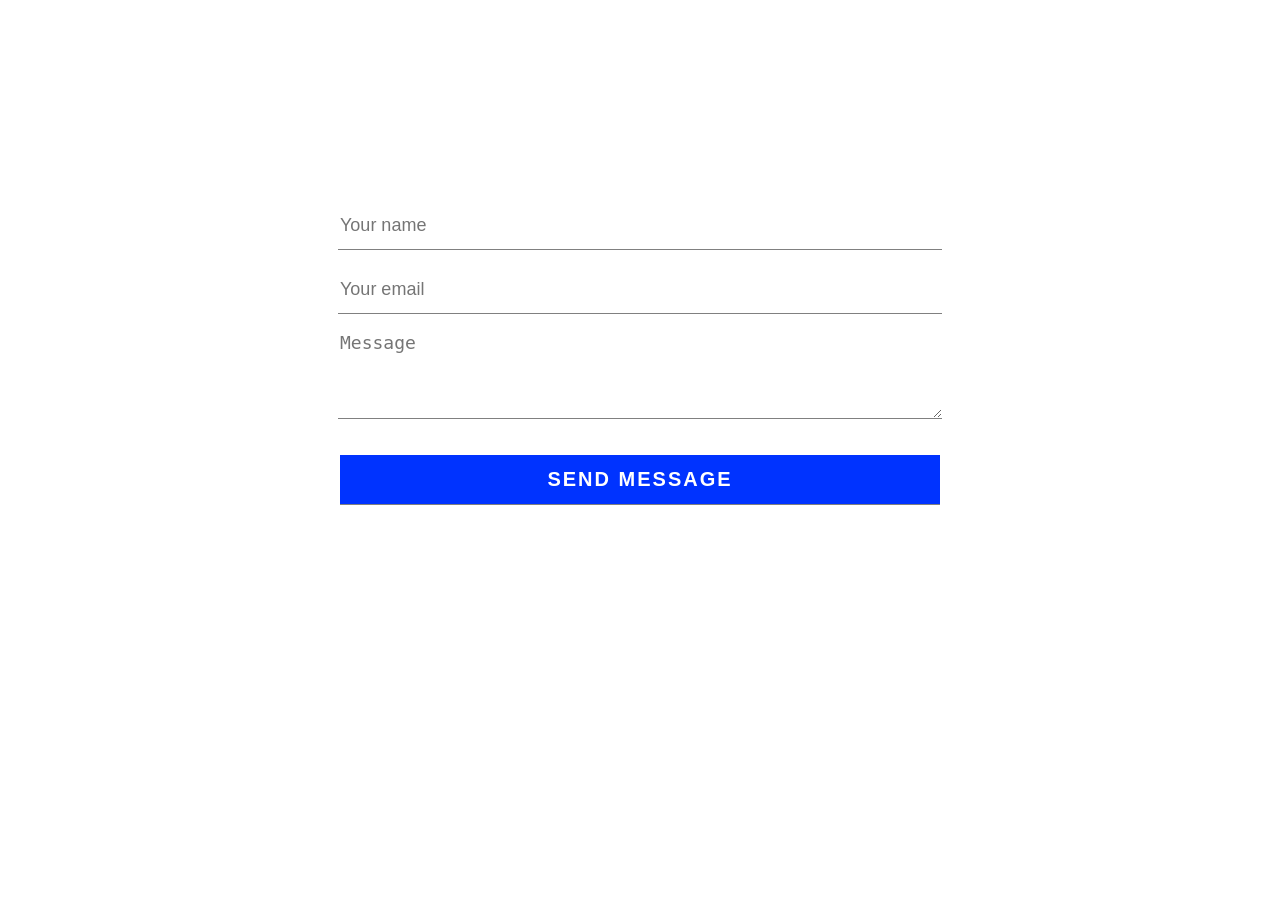
<file: index.html>
<!DOCTYPE html PUBLIC "-//W3C//DTD XHTML 1.0 Transitional//EN" "http://www.w3.org/TR/xhtml1/DTD/xhtml1-transitional.dtd">
<html xmlns="http://www.w3.org/1999/xhtml">
<head>
<meta http-equiv="Content-Type" content="text/html; charset=utf-8" />
<title>Contact form design</title>
<link rel="stylesheet" type="text/css" href="style.css" />
</head>

<body>
	<div class="contact-title">
    <h1>Akshaya</h1>
    <h2>We are always ready to serve you !</h2>
    </div> <?php
	include"menu_header.php";
	?>
    <div class="contact-form">
    	<form id="contact-form" method="post" action="contact-form-handler.php">
        <input name="name" type="text" class="form-control" placeholder="Your name"  />
        <br />
		<input name="email" type="email" class="form-control" placeholder="Your email" required />
        <br />
		<textarea name="message" class="form-control" placeholder="Message" rows="4" required></textarea><br />
        <input type="submit" class="form-control submit" value="SEND MESSAGE" />




</body>
</html>
</file>
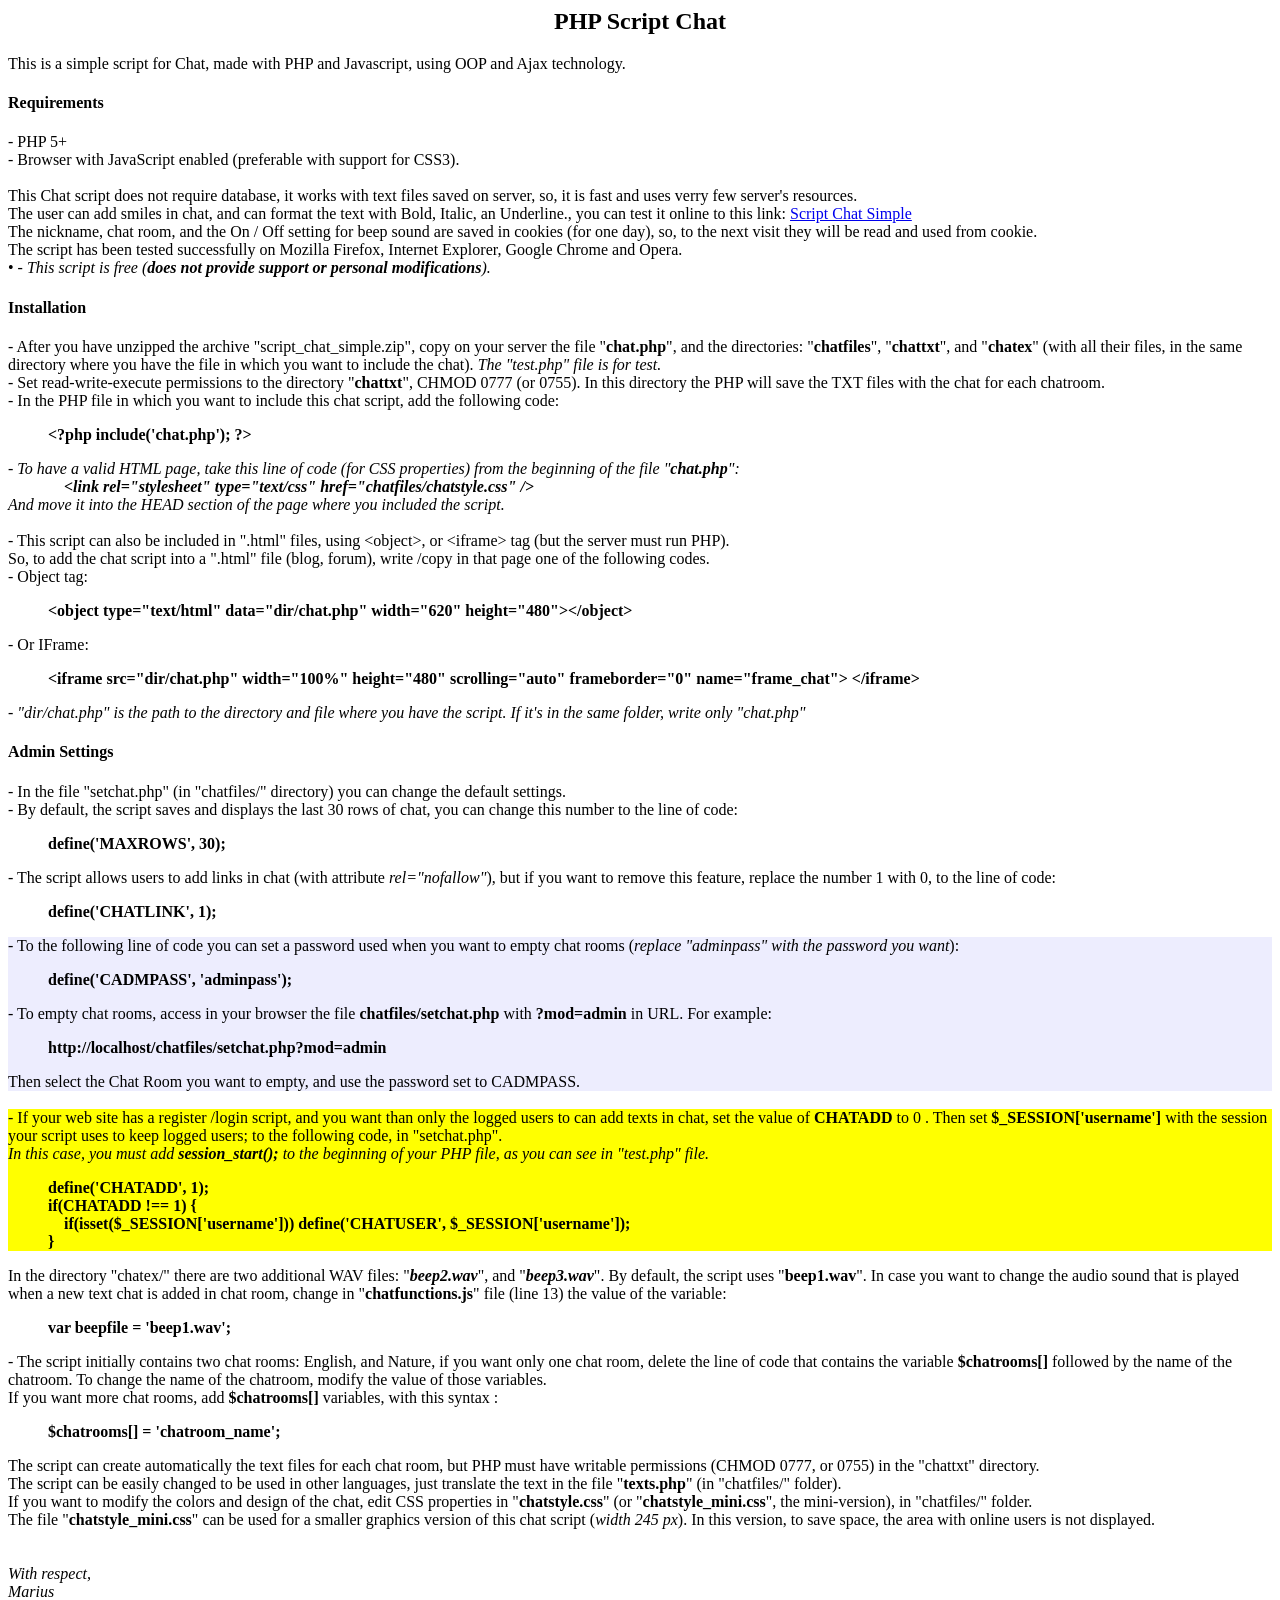
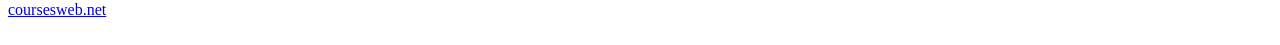
<file: Read.html>
<html>
<head>
  <title>PHP Script Chat CoursesWeb.net</title>
</head>
<body>
<center><h2>PHP Script Chat</h2></center>
This is a simple script for Chat, made with PHP and Javascript, using OOP and Ajax technology.
<h4>Requirements</h4>
- PHP 5+<br/>
- Browser with JavaScript enabled (preferable with support for CSS3).<br/><br/>

This Chat script does not require database, it works with text files saved on server, so, it is fast and uses verry few server's resources.<br/>
The user can add smiles in chat, and can format the text with Bold, Italic, an Underline., you can test it online to this link: <a href="http://coursesweb.net/php-mysql/script-chat-simple_s2" title="Script Chat Simple">Script Chat Simple</a><br>
The nickname, chat room, and the On / Off setting for beep sound are saved in cookies (for one day), so, to the next visit they will be read and used from cookie.<br/>
The script has been tested successfully on Mozilla Firefox, Internet Explorer, Google Chrome and Opera.<br/>
&bull; - <i>This script is free (<b>does not provide support or personal modifications</b>).</i>
<h4>Installation</h4>
- After you have unzipped the archive "script_chat_simple.zip", copy on your server the file "<b>chat.php</b>", and the directories: "<b>chatfiles</b>", "<b>chattxt</b>", and "<b>chatex</b>" (with all their files, in the same directory where you have the file in which you want to include the chat). <i>The "test.php" file is for test.</i><br>
- Set read-write-execute permissions to the directory "<b>chattxt</b>", CHMOD 0777 (or 0755). In this directory the PHP will save the TXT files with the chat for each chatroom.<br>
- In the PHP file in which you want to include this chat script, add the following code:
<ul><b>&lt;?php include('chat.php'); ?&gt;</b></ul>
- <i>To have a valid HTML page, take this line of code (for CSS properties) from the beginning of the file "<b>chat.php</b>":<br/> &nbsp; &nbsp; &nbsp; &nbsp; &nbsp; &nbsp; &nbsp;
 <b>&lt;link rel=&quot;stylesheet&quot; type=&quot;text/css&quot; href=&quot;chatfiles/chatstyle.css&quot; /&gt;</b><br/>
And move it into the HEAD section of the page where you included the script.</i><br><br>
- This script can also be included in ".html" files, using &lt;object&gt;, or &lt;iframe&gt; tag (but the server must run PHP).<br>
So, to add the chat script into a ".html" file (blog, forum), write /copy in that page one of the following codes.<br/>
 - Object tag:
<ul><b>&lt;object type=&quot;text/html&quot; data=&quot;dir/chat.php&quot; width=&quot;620&quot; height=&quot;480&quot;&gt;&lt;/object&gt;</b></ul>
 - Or IFrame:
<ul><b>&lt;iframe src=&quot;dir/chat.php&quot; width=&quot;100%&quot; height=&quot;480&quot; scrolling=&quot;auto&quot; frameborder=&quot;0&quot; name=&quot;frame_chat&quot;&gt; &lt;/iframe&gt;</b></ul>
<i> - "dir/chat.php" is the path to the directory and file where you have the script. If it's in the same folder, write only "chat.php"</i>
<h4>Admin Settings</h4>
- In the file "setchat.php" (in "chatfiles/" directory) you can change the default settings.<br />
- By default, the script saves and displays the last 30 rows of chat, you can change this number to the line of code:
<ul><b>define('MAXROWS', 30);</b></ul>
- The script allows users to add links in chat (with attribute <i>rel="nofallow"</i>), but if you want to remove this feature, replace the number 1 with 0, to the line of code:
<ul><b>define('CHATLINK', 1);</b></ul>
<div style="background:#ededfe;">
- To the following line of code you can set a password used when you want to empty chat rooms (<i>replace "adminpass" with the password you want</i>):
<ul><b>define('CADMPASS', 'adminpass');</b></ul>
- To empty chat rooms, access in your browser the file <b>chatfiles/setchat.php</b> with <b>?mod=admin</b> in URL. For example:
<blockquote><b>http://localhost/chatfiles/setchat.php?mod=admin</b></blockquote>
Then select the Chat Room you want to empty, and use the password set to CADMPASS.</div><br/>
<div style="background:yellow;">
- If your web site has a register /login script, and you want than only the logged users to can add texts in chat, set the value of <b>CHATADD</b> to 0 . Then set <b>$_SESSION['username']</b> with the session your script uses to keep logged users; to the following code, in "setchat.php".<br>
<i>In this case, you must add <b>session_start();</b> to the beginning of your PHP file, as you can see in "test.php" file.</i>
<ul><b>define('CHATADD', 1);<br/>
if(CHATADD !== 1) {<br/> &nbsp; &nbsp;
  if(isset($_SESSION['username'])) define('CHATUSER', $_SESSION['username']);<br/>
}</b></ul></div>
In the directory "chatex/" there are two additional WAV files: "<b><i>beep2.wav</i></b>", and "<b><i>beep3.wav</i></b>". By default, the script uses "<b>beep1.wav</b>". In case you want to change the audio sound that is played when a new text chat is added in chat room, change in "<b>chatfunctions.js</b>" file (line 13) the value of the variable:
<ul><b>var beepfile = 'beep1.wav';</b></ul>

- The script initially contains two chat rooms: English, and Nature, if you want only one chat room, delete the line of code that contains the variable <b>$chatrooms[]</b> followed by the name of the chatroom. To change the name of the chatroom, modify the value of those variables.<br>
If you want more chat rooms, add <b>$chatrooms[]</b> variables, with this syntax :
<ul><b>$chatrooms[] = 'chatroom_name';</b></ul>
The script can create automatically the text files for each chat room, but PHP must have writable permissions (CHMOD 0777, or 0755) in the "chattxt" directory.<br>
The script can be easily changed to be used in other languages, just translate the text in the file "<b>texts.php</b>" (in "chatfiles/" folder).<br>
If you want to modify the colors and design of the chat, edit CSS properties in "<b>chatstyle.css</b>" (or "<b>chatstyle_mini.css</b>", the mini-version), in "chatfiles/" folder.<br>

The file "<b>chatstyle_mini.css</b>" can be used for a smaller graphics version of this chat script (<i>width 245 px</i>). In this version, to save space, the area with online users is not displayed.<br><br><br>
<i>With respect,<br>
Marius</i><br>
<a href="http://coursesweb.net/" title="Web Programming Courses">coursesweb.net</a><br/><br/>
</body>
</html>
</file>
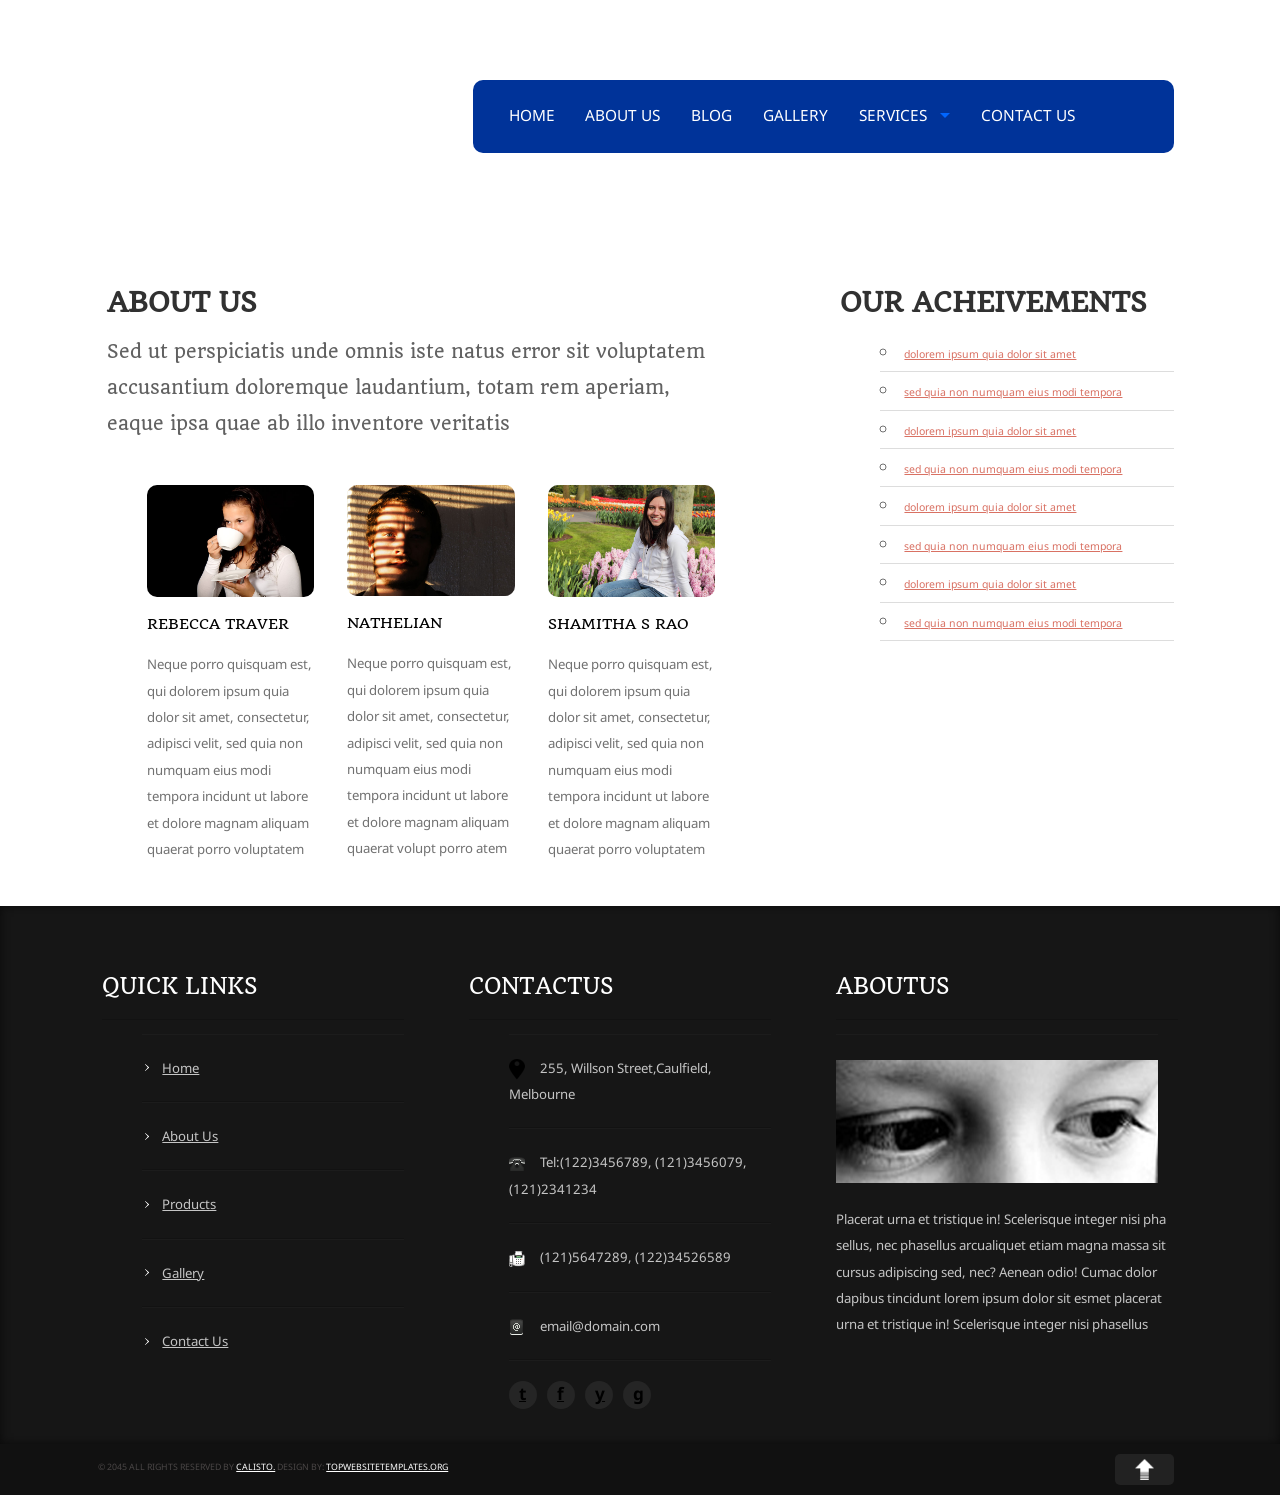
<file: Tourism Template/about.html>
<!DOCTYPE html>
<!--[if lt IE 7]><html class="lt-ie9 lt-ie8 lt-ie7"><![endif]-->
<!--[if IE 7]><html class="lt-ie9 lt-ie8"><![endif]-->
<!--[if IE 8]><html class="lt-ie9"><![endif]-->
<!--[if gt IE 8]><!--><html><!--<![endif]-->
<head>
<title>Calisto | About</title>
<meta charset="utf-8">
<link rel="stylesheet" href="css/foundation.min.css">
<link rel="stylesheet" href="css/superfish.css">
<link rel="stylesheet" href="css/stylesheet.css">
<link href='http://fonts.googleapis.com/css?family=Quando' rel='stylesheet' type='text/css'>
<link href='http://fonts.googleapis.com/css?family=Droid+Sans:400,300' rel='stylesheet' type='text/css'>
<script src="js/vendor/custom.modernizr.js"></script>
<script>
Modernizr.load({
    // test if browser understands media queries
    test: Modernizr.mq('only all'),
    // if not load ie8-grid
    nope: 'css/ie8-grid-foundation-4.css'
});
</script>
<!--[if lt IE 9]>
<link rel="stylesheet" href="css/ie-fixes.css">
<![endif]-->
</head>
<body>
<div class="header">
  <div class="row">
    <div class="columns large-12">
      <div class="row header-inner">
        <div class="columns large-4 small-12"> <a href="index.html"><img src="images/logo.png" alt="" class="logo"></a> </div>
        <div class="columns large-8">
          <nav>
            <section>
              <ul class="sf-menu large-12">
                <li class="active"><a href="index.html">Home</a></li>
                <li><a href="about.html">About us</a></li>
                <li><a href="blog.html">Blog</a></li>
                <li><a href="gallery.html">Gallery</a></li>
                <li class="has-dropdown"><a href="services.html">Services</a>
                  <ul class="dropdown">
                    <li class="has-dropdown"><a href="#">Dropdown Level 1a</a>
                      <ul class="dropdown">
                        <li><a href="#">Dropdown Level 2a</a></li>
                        <li><a href="#">Dropdown Level 2b</a></li>
                      </ul>
                    </li>
                    <li><a href="#">Dropdown Level 1b</a></li>
                    <li><a href="#">Dropdown Level 1c</a></li>
                    <li><a href="#">Dropdown Level 1d</a></li>
                    <li><a href="#">See all &rarr;</a></li>
                  </ul>
                </li>
                <li><a href="contact.html">Contact Us</a></li>
              </ul>
            </section>
          </nav>
        </div>
      </div>
    </div>
  </div>
  <div class="row">
    <div class="columns large-12 small-top-menu">
      <div class="row">
        <div class="columns large-12 plr0 top-nav">
          <form name="dropdown" class="dropdown" action="#">
            <nav>
              <section>
                <select name="selected" id="target" accesskey="E" onChange="goToNewPage(document.dropdown.selected)">
                  <option value="index.html">home</option>
                  <option value="about.html">about us</option>
                  <option value="blog.html">blog</option>
                  <option value="gallery.html">gallery</option>
                  <option value="services.html">services</option>
                  <option value="contact.html">contact us</option>
                </select>
              </section>
            </nav>
          </form>
        </div>
      </div>
    </div>
  </div>
</div>
<div class="row content-wrapper">
  <div class="columns large-12">
    <div class="row wrapper">
      <div class="columns large-7 content">
        <h1 class="page-title">About Us</h1>
        <div>
          <h2 class="sub-title">Sed ut perspiciatis unde omnis iste natus error sit voluptatem accusantium doloremque laudantium, totam rem aperiam, eaque ipsa quae ab illo inventore veritatis</h2>
        </div>
        <ul class="row">
          <li class="columns large-4 about-list">
            <div class="img-wrapper">
              <p><img src="images/redwoman.jpg" alt="" class="th about-image"> 
            </div>
            </p>
            <h3 class="employer-name">Rebecca Traver</h3>
            <p>Neque porro quisquam est, qui dolorem ipsum quia dolor sit amet, consectetur, adipisci velit, sed quia non numquam eius modi tempora incidunt ut labore et dolore magnam aliquam quaerat porro voluptatem</p>
          </li>
          <li class="columns large-4  about-list">
            <div class="img-wrapper">
              <p><img src="images/man.jpg" alt="" class="th about-image"></p>
            </div>
            <h3 class="employer-name">NATHELIAN</h3>
            <p>Neque porro quisquam est, qui dolorem ipsum quia dolor sit amet, consectetur, adipisci velit, sed quia non numquam eius modi tempora incidunt ut labore et dolore magnam aliquam quaerat volupt porro atem</p>
          </li>
          <li class="columns large-4  about-list">
            <div class="img-wrapper">
              <p><img src="images/youngwoman.jpg" alt="" class=" th about-image"></p>
            </div>
            <h3 class="employer-name">Shamitha S Rao</h3>
            <p>Neque porro quisquam est, qui dolorem ipsum quia dolor sit amet, consectetur, adipisci velit, sed quia non numquam eius modi tempora incidunt ut labore et dolore magnam aliquam quaerat porro voluptatem</p>
          </li>
        </ul>
      </div>
      <div class="columns sidebar large-4 large-offset-1">
        <h1 class="page-title"> Our Acheivements </h1>
        <ul>
          <li> <a href="#">dolorem ipsum quia dolor sit amet</a> </li>
          <li> <a href="#">sed quia non numquam eius modi tempora </a> </li>
          <li> <a href="#">dolorem ipsum quia dolor sit amet</a> </li>
          <li> <a href="#">sed quia non numquam eius modi tempora </a> </li>
          <li> <a href="#">dolorem ipsum quia dolor sit amet</a> </li>
          <li> <a href="#">sed quia non numquam eius modi tempora </a> </li>
          <li> <a href="#">dolorem ipsum quia dolor sit amet</a> </li>
          <li> <a href="#">sed quia non numquam eius modi tempora </a> </li>
        </ul>
      </div>
    </div>
  </div>
</div>
<footer class="footer">
  <div class="row">
    <div class="columns large-12 footer-inner">
      <div class="row">
        <div class="columns large-4 useful-links">
          <div>
            <h2 class="footer-title">Quick links</h2>
            <ul class="footer-list">
              <li><a href="#">Home</a></li>
              <li><a href="#">About Us</a></li>
              <li><a href="#">Products</a></li>
              <li><a href="#">Gallery</a></li>
              <li><a href="#">Contact Us</a></li>
            </ul>
          </div>
        </div>
        <div class="columns large-4 contact">
          <div>
            <h2 class="footer-title">Contactus</h2>
            <ul class="footer-list">
              <li><span class="small-icon"><img src="images/address.png" alt=""></span>255, Willson Street,Caulfield, Melbourne</li>
              <li><span class="small-icon"><img src="images/phone.png" alt=""></span>Tel:(122)3456789, (121)3456079, (121)2341234</li>
              <li><span class="small-icon"><img src="images/fax.png" alt=""></span>(121)5647289, (122)34526589</li>
              <li><span class="small-icon"><img src="images/email.png" alt=""></span>email@domain.com</li>
              <li><span class="social-media"><a href="#">t</a></span><span class="social-media"><a href="#">f</a></span><span class="social-media"><a href="#">y</a></span><span class="social-media"><a href="#">g</a></span></li>
            </ul>
          </div>
        </div>
        <div class="columns large-4 about">
          <div>
            <h2 class="footer-title">Aboutus</h2>
            <p><img src="images/about.png" alt=""></p>
            <p>Placerat urna et tristique in! Scelerisque integer nisi pha sellus, nec phasellus arcualiquet etiam magna massa sit cursus adipiscing sed, nec? Aenean odio! Cumac dolor dapibus tincidunt lorem ipsum dolor sit esmet placerat urna et tristique in! Scelerisque integer nisi phasellus</p>
          </div>
        </div>
      </div>
    </div>
  </div>
</footer>
<div class="credit-row">
  <div class="row">
    <div class="columns large-11 credit"> &copy; 2045 All rights reserved by <a href="#">Calisto.</a> Design by: <a href="http://topwebsitetemplates.org">topwebsitetemplates.org</a></div>
    <div class="columns large-1"> <img src="images/toparrow.png" alt="" class="scrollToTop"> </div>
  </div>
</div>
<script src="js/jquery.min.js"></script>
<script src="js/hoverIntent.js"></script>
<script src="js/superfish.js"></script>
<script>
Modernizr.load({
    test: Modernizr.placeholder,
    nope: 'js/placeholder.min.js'
});
function goToNewPage() {
    if (document.getElementById('target').value) {
        window.location.href = document.getElementById('target').value;
    }
}
</script>
<script>
$(document).ready(function () {
    $('ul.sf-menu').superfish({
        animation: {
            height: 'show'
        },
        delay: 400
    });
    $("img.scrollToTop").click(function () {
        $("html, body").animate({
            scrollTop: 0
        }, "slow");
    });
});
</script>
</body>
</html>
</file>
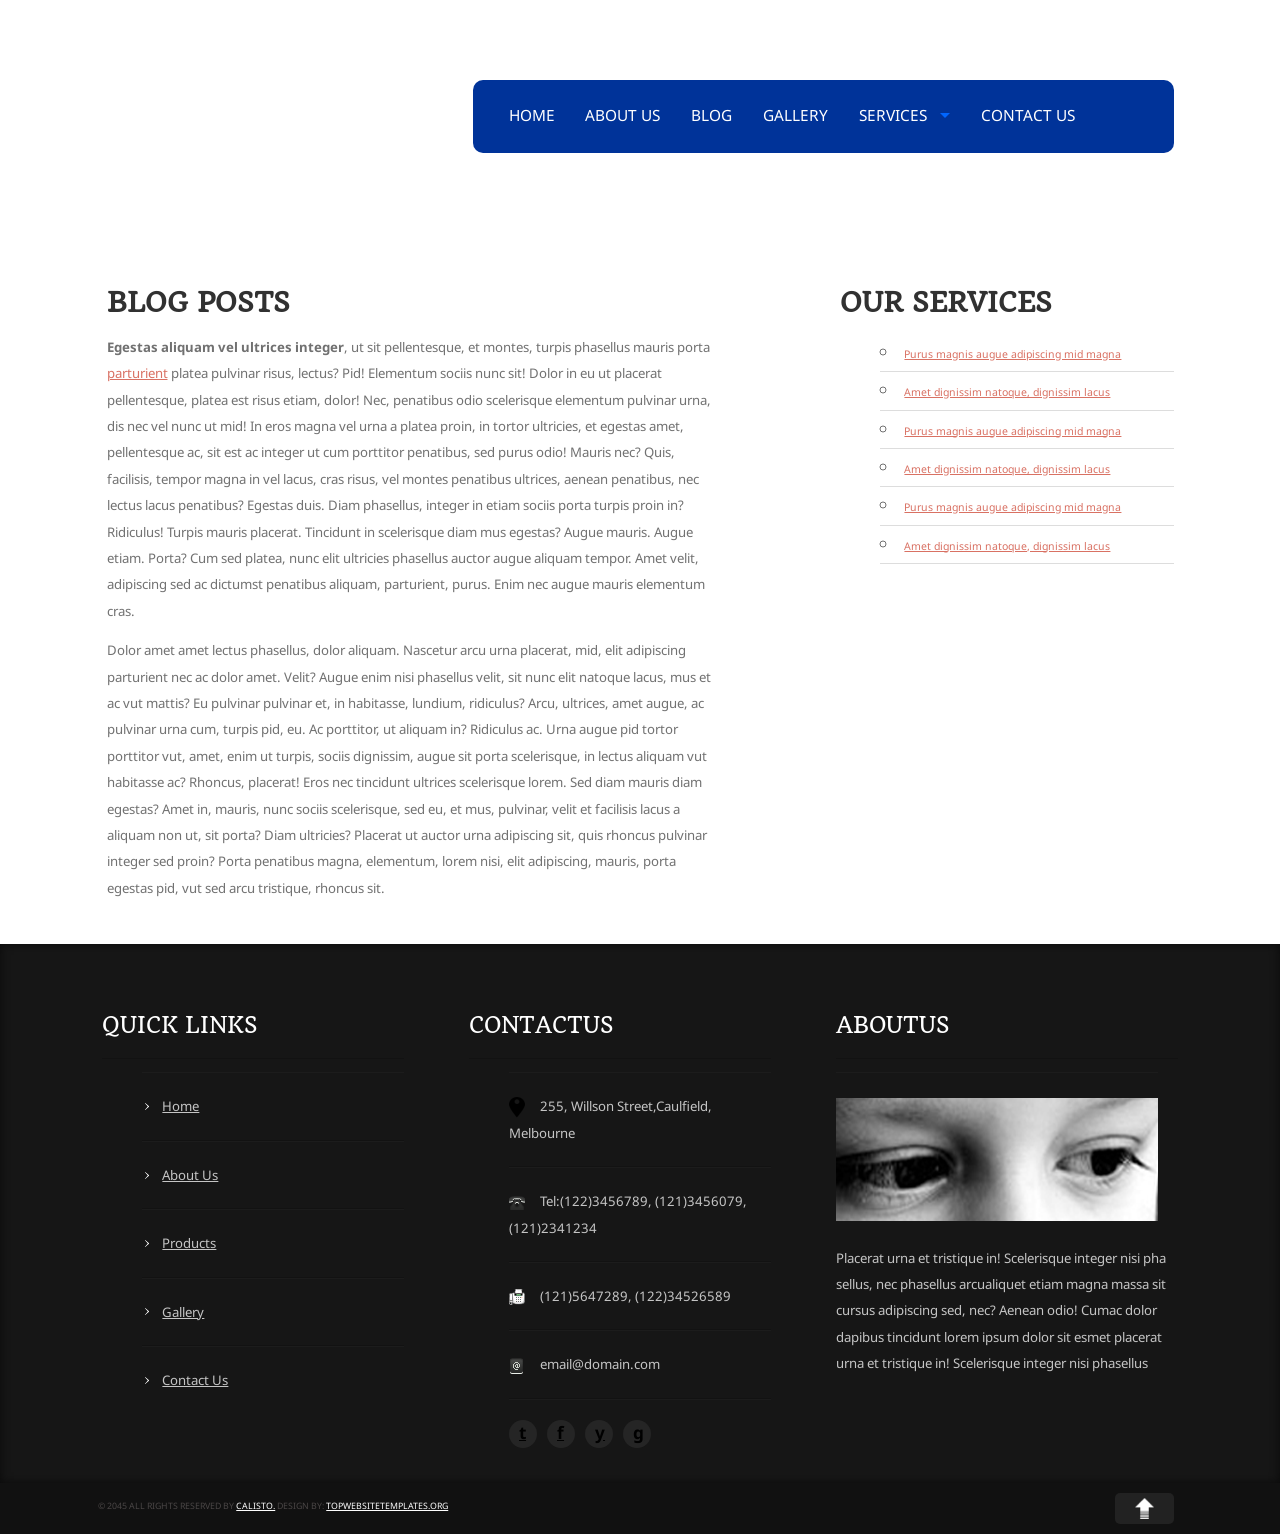
<file: Tourism Template/blog.html>
<!DOCTYPE html>
<!--[if lt IE 7]><html class="lt-ie9 lt-ie8 lt-ie7"><![endif]-->
<!--[if IE 7]><html class="lt-ie9 lt-ie8"><![endif]-->
<!--[if IE 8]><html class="lt-ie9"><![endif]-->
<!--[if gt IE 8]><!--><html><!--<![endif]-->
<head>
<title>Calisto | Blog</title>
<meta charset="utf-8">
<link rel="stylesheet" href="css/foundation.min.css">
<link rel="stylesheet" href="css/superfish.css">
<link rel="stylesheet" href="css/stylesheet.css">
<link href='http://fonts.googleapis.com/css?family=Quando' rel='stylesheet' type='text/css'>
<link href='http://fonts.googleapis.com/css?family=Droid+Sans:400,300' rel='stylesheet' type='text/css'>
<script src="js/vendor/custom.modernizr.js"></script>
<script>
Modernizr.load({
    // test if browser understands media queries
    test: Modernizr.mq('only all'),
    // if not load ie8-grid
    nope: 'css/ie8-grid-foundation-4.css'
});
</script>
<!--[if lt IE 9]>
<link rel="stylesheet" href="css/ie-fixes.css">
<![endif]-->
</head>
<body>
<div class="header">
  <div class="row">
    <div class="columns large-12">
      <div class="row header-inner">
        <div class="columns large-4 small-12"> <a href="index.html"><img src="images/logo.png" alt="" class="logo"></a> </div>
        <div class="columns large-8">
          <nav>
            <section>
              <ul class="sf-menu large-12">
                <li class="active"><a href="index.html">Home</a></li>
                <li><a href="about.html">About us</a></li>
                <li><a href="blog.html">Blog</a></li>
                <li><a href="gallery.html">Gallery</a></li>
                <li class="has-dropdown"><a href="services.html">Services</a>
                  <ul class="dropdown">
                    <li class="has-dropdown"><a href="#">Dropdown Level 1a</a>
                      <ul class="dropdown">
                        <li><a href="#">Dropdown Level 2a</a></li>
                        <li><a href="#">Dropdown Level 2b</a></li>
                      </ul>
                    </li>
                    <li><a href="#">Dropdown Level 1b</a></li>
                    <li><a href="#">Dropdown Level 1c</a></li>
                    <li><a href="#">Dropdown Level 1d</a></li>
                    <li><a href="#">See all &rarr;</a></li>
                  </ul>
                </li>
                <li><a href="contact.html">Contact Us</a></li>
              </ul>
            </section>
          </nav>
        </div>
      </div>
    </div>
  </div>
  <div class="row">
    <div class="columns large-12 small-top-menu">
      <div class="row">
        <div class="columns large-12 plr0 top-nav">
          <form name="dropdown" class="dropdown" action="#">
            <nav>
              <section>
                <select name="selected" id="target" accesskey="E" onChange="goToNewPage(document.dropdown.selected)">
                  <option value="index.html">home</option>
                  <option value="about.html">about us</option>
                  <option value="blog.html">blog</option>
                  <option value="gallery.html">gallery</option>
                  <option value="services.html">services</option>
                  <option value="contact.html">contact us</option>
                </select>
              </section>
            </nav>
          </form>
        </div>
      </div>
    </div>
  </div>
</div>
<div class="row content-wrapper">
  <div class="columns large-12">
    <div class="row wrapper">
      <div class="columns large-7 content">
        <h1 class="page-title">Blog Posts</h1>
        <p><b>Egestas aliquam vel ultrices integer</b>, ut sit pellentesque, et montes, turpis phasellus mauris porta <a href="#">parturient</a> platea pulvinar risus, lectus? Pid! Elementum sociis nunc sit! Dolor in eu ut placerat pellentesque, platea est risus etiam, dolor! Nec, penatibus odio scelerisque elementum pulvinar urna, dis nec vel nunc ut mid! In eros magna vel urna a platea proin, in tortor ultricies, et egestas amet, pellentesque ac, sit est ac integer ut cum porttitor penatibus, sed purus odio! Mauris nec? Quis, facilisis, tempor magna in vel lacus, cras risus, vel montes penatibus ultrices, aenean penatibus, nec lectus lacus penatibus? Egestas duis. Diam phasellus, integer in etiam sociis porta turpis proin in? Ridiculus! Turpis mauris placerat. Tincidunt in scelerisque diam mus egestas? Augue mauris. Augue etiam. Porta? Cum sed platea, nunc elit ultricies phasellus auctor augue aliquam tempor. Amet velit, adipiscing sed ac dictumst penatibus aliquam, parturient, purus. Enim nec augue mauris elementum cras.</p>
        <p>Dolor amet amet lectus phasellus, dolor aliquam. Nascetur arcu urna placerat, mid, elit adipiscing parturient nec ac dolor amet. Velit? Augue enim nisi phasellus velit, sit nunc elit natoque lacus, mus et ac vut mattis? Eu pulvinar pulvinar et, in habitasse, lundium, ridiculus? Arcu, ultrices, amet augue, ac pulvinar urna cum, turpis pid, eu. Ac porttitor, ut aliquam in? Ridiculus ac. Urna augue pid tortor porttitor vut, amet, enim ut turpis, sociis dignissim, augue sit porta scelerisque, in lectus aliquam vut habitasse ac? Rhoncus, placerat! Eros nec tincidunt ultrices scelerisque lorem. Sed diam mauris diam egestas? Amet in, mauris, nunc sociis scelerisque, sed eu, et mus, pulvinar, velit et facilisis lacus a aliquam non ut, sit porta? Diam ultricies? Placerat ut auctor urna adipiscing sit, quis rhoncus pulvinar integer sed proin? Porta penatibus magna, elementum, lorem nisi, elit adipiscing, mauris, porta egestas pid, vut sed arcu tristique, rhoncus sit.</p>
      </div>
      <div class="columns large-4 large-offset-1 content sidebar">
        <h1 class="page-title services">Our Services</h1>
        <ul>
          <li class="bullet"><a href="#">Purus magnis augue adipiscing mid magna</a></li>
          <li class="bullet"><a href="#">Amet dignissim natoque, dignissim lacus</a></li>
          <li class="bullet"><a href="#">Purus magnis augue adipiscing mid magna</a></li>
          <li class="bullet"><a href="#">Amet dignissim natoque, dignissim lacus</a></li>
          <li class="bullet"><a href="#">Purus magnis augue adipiscing mid magna</a></li>
          <li class="bullet"><a href="#">Amet dignissim natoque, dignissim lacus</a></li>
        </ul>
      </div>
    </div>
  </div>
</div>
<footer class="footer">
  <div class="row">
    <div class="columns large-12 footer-inner">
      <div class="row">
        <div class="columns large-4 useful-links">
          <div>
            <h2 class="footer-title">Quick links</h2>
            <ul class="footer-list">
              <li><a href="#">Home</a></li>
              <li><a href="#">About Us</a></li>
              <li><a href="#">Products</a></li>
              <li><a href="#">Gallery</a></li>
              <li><a href="#">Contact Us</a></li>
            </ul>
          </div>
        </div>
        <div class="columns large-4 contact">
          <div>
            <h2 class="footer-title">Contactus</h2>
            <ul class="footer-list">
              <li><span class="small-icon"><img src="images/address.png" alt=""></span>255, Willson Street,Caulfield, Melbourne</li>
              <li><span class="small-icon"><img src="images/phone.png" alt=""></span>Tel:(122)3456789, (121)3456079, (121)2341234</li>
              <li><span class="small-icon"><img src="images/fax.png" alt=""></span>(121)5647289, (122)34526589</li>
              <li><span class="small-icon"><img src="images/email.png" alt=""></span>email@domain.com</li>
              <li><span class="social-media"><a href="#">t</a></span><span class="social-media"><a href="#">f</a></span><span class="social-media"><a href="#">y</a></span><span class="social-media"><a href="#">g</a></span></li>
            </ul>
          </div>
        </div>
        <div class="columns large-4 about">
          <div>
            <h2 class="footer-title">Aboutus</h2>
            <p><img src="images/about.png" alt=""></p>
            <p>Placerat urna et tristique in! Scelerisque integer nisi pha sellus, nec phasellus arcualiquet etiam magna massa sit cursus adipiscing sed, nec? Aenean odio! Cumac dolor dapibus tincidunt lorem ipsum dolor sit esmet placerat urna et tristique in! Scelerisque integer nisi phasellus</p>
          </div>
        </div>
      </div>
    </div>
  </div>
</footer>
<div class="credit-row">
  <div class="row">
    <div class="columns large-11 credit"> &copy; 2045 All rights reserved by <a href="#">Calisto.</a> Design by: <a href="http://topwebsitetemplates.org">topwebsitetemplates.org</a></div>
    <div class="columns large-1"> <img src="images/toparrow.png" alt="" class="scrollToTop"> </div>
  </div>
</div>
<script src="js/jquery.min.js"></script>
<script src="js/hoverIntent.js"></script>
<script src="js/superfish.js"></script>
<script>
Modernizr.load({
    test: Modernizr.placeholder,
    nope: 'js/placeholder.min.js'
});
function goToNewPage() {
    if (document.getElementById('target').value) {
        window.location.href = document.getElementById('target').value;
    }
}
</script>
<script>
$(document).ready(function () {
    $('ul.sf-menu').superfish({
        animation: {
            height: 'show'
        },
        delay: 400
    });
    $("img.scrollToTop").click(function () {
        $("html, body").animate({
            scrollTop: 0
        }, "slow");
    });
});
</script>
</body>
</html>
</file>
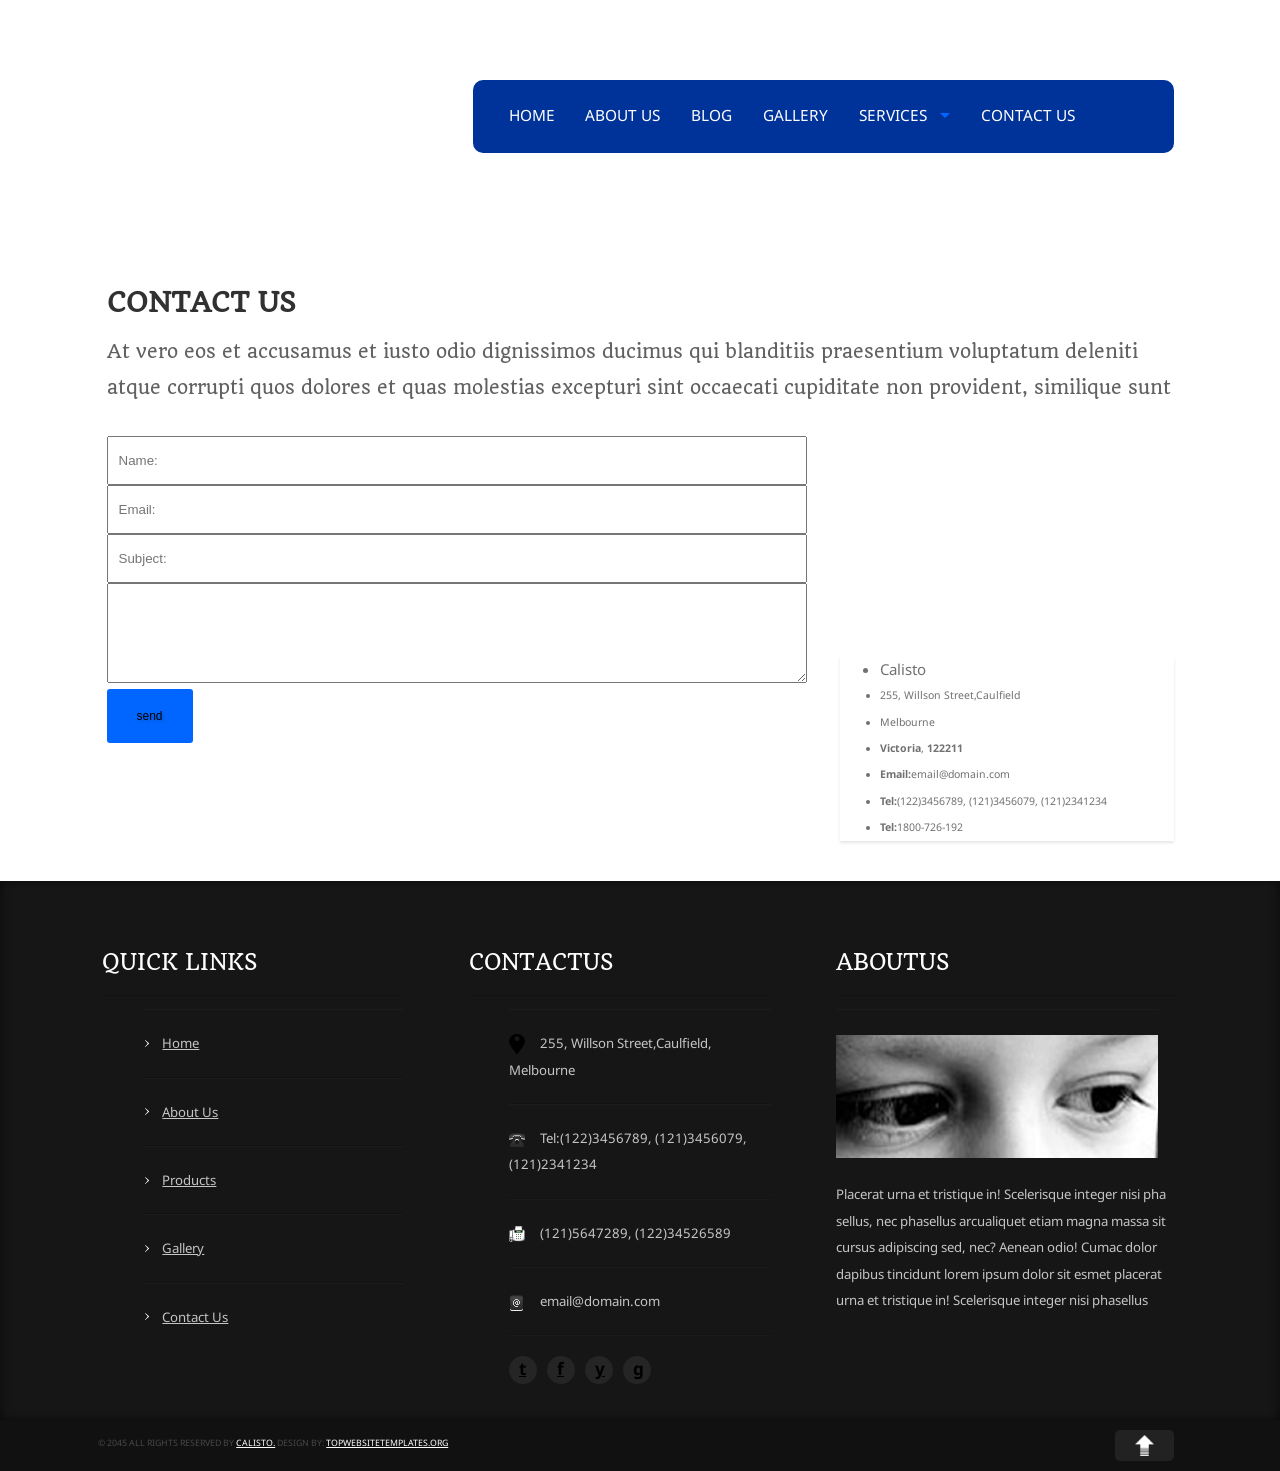
<file: Tourism Template/contact.html>
<!DOCTYPE html>
<!--[if lt IE 7]><html class="lt-ie9 lt-ie8 lt-ie7"><![endif]-->
<!--[if IE 7]><html class="lt-ie9 lt-ie8"><![endif]-->
<!--[if IE 8]><html class="lt-ie9"><![endif]-->
<!--[if gt IE 8]><!--><html><!--<![endif]-->
<head>
<title>Calisto | Contact</title>
<meta charset="utf-8">
<link rel="stylesheet" href="css/foundation.min.css">
<link rel="stylesheet" href="css/superfish.css">
<link rel="stylesheet" href="css/stylesheet.css">
<link href='http://fonts.googleapis.com/css?family=Quando' rel='stylesheet' type='text/css'>
<link href='http://fonts.googleapis.com/css?family=Droid+Sans:400,300' rel='stylesheet' type='text/css'>
<script src="js/vendor/custom.modernizr.js"></script>
<script>
Modernizr.load({
    // test if browser understands media queries
    test: Modernizr.mq('only all'),
    // if not load ie8-grid
    nope: 'css/ie8-grid-foundation-4.css'
});
</script>
<!--[if lt IE 9]>
<link rel="stylesheet" href="css/ie-fixes.css">
<![endif]-->
</head>
<body>
<div class="header">
  <div class="row">
    <div class="columns large-12">
      <div class="row header-inner">
        <div class="columns large-4 small-12"> <a href="index.html"><img src="images/logo.png" alt="" class="logo"></a> </div>
        <div class="columns large-8">
          <nav>
            <section>
              <ul class="sf-menu large-12">
                <li class="active"><a href="index.html">Home</a></li>
                <li><a href="about.html">About us</a></li>
                <li><a href="blog.html">Blog</a></li>
                <li><a href="gallery.html">Gallery</a></li>
                <li class="has-dropdown"><a href="services.html">Services</a>
                  <ul class="dropdown">
                    <li class="has-dropdown"><a href="#">Dropdown Level 1a</a>
                      <ul class="dropdown">
                        <li><a href="#">Dropdown Level 2a</a></li>
                        <li><a href="#">Dropdown Level 2b</a></li>
                      </ul>
                    </li>
                    <li><a href="#">Dropdown Level 1b</a></li>
                    <li><a href="#">Dropdown Level 1c</a></li>
                    <li><a href="#">Dropdown Level 1d</a></li>
                    <li><a href="#">See all &rarr;</a></li>
                  </ul>
                </li>
                <li><a href="contact.html">Contact Us</a></li>
              </ul>
            </section>
          </nav>
        </div>
      </div>
    </div>
  </div>
  <div class="row">
    <div class="columns large-12 small-top-menu">
      <div class="row">
        <div class="columns large-12 plr0 top-nav">
          <form name="dropdown" class="dropdown" action="#">
            <nav>
              <section>
                <select name="selected" id="target" accesskey="E" onChange="goToNewPage(document.dropdown.selected)">
                  <option value="index.html">home</option>
                  <option value="about.html">about us</option>
                  <option value="blog.html">blog</option>
                  <option value="gallery.html">gallery</option>
                  <option value="services.html">services</option>
                  <option value="contact.html">contact us</option>
                </select>
              </section>
            </nav>
          </form>
        </div>
      </div>
    </div>
  </div>
</div>
<div class="row content-wrapper">
  <div class="columns large-12">
    <div class="row wrapper">
      <div class="columns large-12 content ">
        <h1 class="page-title">Contact Us</h1>
        <div>
          <h2 class="sub-title">At vero eos et accusamus et iusto odio dignissimos ducimus qui blanditiis praesentium voluptatum deleniti atque corrupti quos dolores et quas molestias excepturi sint occaecati cupiditate non provident, similique sunt</h2>
        </div>
        <div class="row contact-form">
          <div class="columns large-8">
            <form id="contact-form" method="post" action="#">
              <input type="text" name="name" placeholder="Name:">
              <input type="text" name="email" placeholder="Email:">
              <input type="text" name="subject" placeholder="Subject:">
              <textarea  name="message"></textarea>
              <input type="submit" class="button" name="submit" value="send">
            </form>
          </div>
          <div class="columns large-4">
            <div id="map_canvas"></div>
            <ul class="vcard">
              <li class="fn">Calisto</li>
              <li class="street-address">255, Willson Street,Caulfield</li>
              <li class="locality">Melbourne</li>
              <li><span class="state">Victoria</span>, <span class="zip">122211</span></li>
              <li class="email"><span>Email:</span>email@domain.com</li>
              <li class="telephone"><span>Tel:</span>(122)3456789, (121)3456079, (121)2341234</li>
              <li class="fax"><span>Tel:</span>1800-726-192</li>
            </ul>
          </div>
        </div>
      </div>
      <div class="row collapse">
        <div class="columns large-12"> </div>
      </div>
    </div>
  </div>
</div>
<footer class="footer">
  <div class="row">
    <div class="columns large-12 footer-inner">
      <div class="row">
        <div class="columns large-4 useful-links">
          <div>
            <h2 class="footer-title">Quick links</h2>
            <ul class="footer-list">
              <li><a href="#">Home</a></li>
              <li><a href="#">About Us</a></li>
              <li><a href="#">Products</a></li>
              <li><a href="#">Gallery</a></li>
              <li><a href="#">Contact Us</a></li>
            </ul>
          </div>
        </div>
        <div class="columns large-4 contact">
          <div>
            <h2 class="footer-title">Contactus</h2>
            <ul class="footer-list">
              <li><span class="small-icon"><img src="images/address.png" alt=""></span>255, Willson Street,Caulfield, Melbourne</li>
              <li><span class="small-icon"><img src="images/phone.png" alt=""></span>Tel:(122)3456789, (121)3456079, (121)2341234</li>
              <li><span class="small-icon"><img src="images/fax.png" alt=""></span>(121)5647289, (122)34526589</li>
              <li><span class="small-icon"><img src="images/email.png" alt=""></span>email@domain.com</li>
              <li><span class="social-media"><a href="#">t</a></span><span class="social-media"><a href="#">f</a></span><span class="social-media"><a href="#">y</a></span><span class="social-media"><a href="#">g</a></span></li>
            </ul>
          </div>
        </div>
        <div class="columns large-4 about">
          <div>
            <h2 class="footer-title">Aboutus</h2>
            <p><img src="images/about.png" alt=""></p>
            <p>Placerat urna et tristique in! Scelerisque integer nisi pha sellus, nec phasellus arcualiquet etiam magna massa sit cursus adipiscing sed, nec? Aenean odio! Cumac dolor dapibus tincidunt lorem ipsum dolor sit esmet placerat urna et tristique in! Scelerisque integer nisi phasellus</p>
          </div>
        </div>
      </div>
    </div>
  </div>
</footer>
<div class="credit-row">
  <div class="row">
    <div class="columns large-11 credit"> &copy; 2045 All rights reserved by <a href="#">Calisto.</a> Design by: <a href="http://topwebsitetemplates.org">topwebsitetemplates.org</a></div>
    <div class="columns large-1"> <img src="images/toparrow.png" alt="" class="scrollToTop"> </div>
  </div>
</div>
<script src="js/jquery.min.js"></script>
<script src="js/hoverIntent.js"></script>
<script src="js/superfish.js"></script>
<script src="http://maps.google.com/maps/api/js?sensor=true"></script>
<script src="js/google-maps.js"></script>
<script>
Modernizr.load({
    test: Modernizr.placeholder,
    nope: 'js/placeholder.min.js'
});
function goToNewPage() {
    if (document.getElementById('target').value) {
        window.location.href = document.getElementById('target').value;
    }
}
</script>
<script>
$(document).ready(function () {
    $('ul.sf-menu').superfish({
        animation: {
            height: 'show'
        },
        delay: 400
    });
    $("img.scrollToTop").click(function () {
        $("html, body").animate({
            scrollTop: 0
        }, "slow");
    });
});
</script>
</body>
</html>
</file>
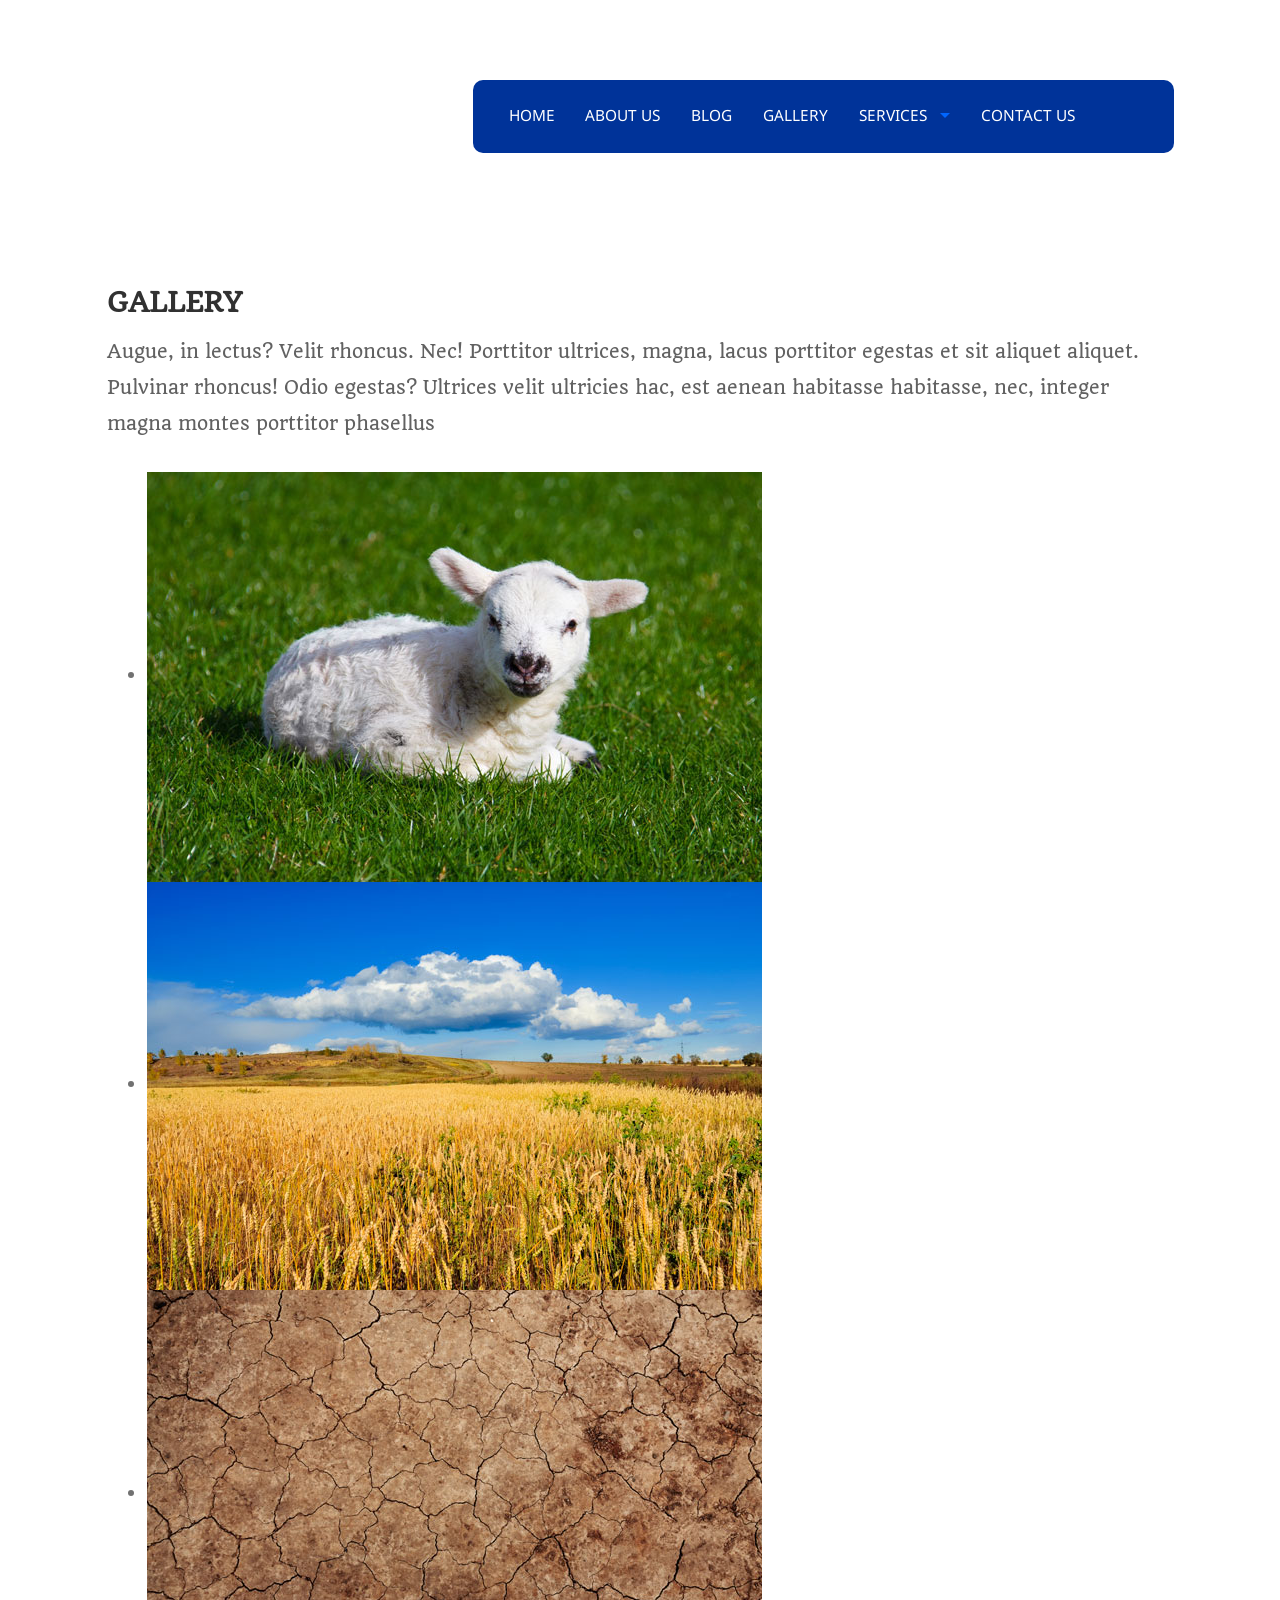
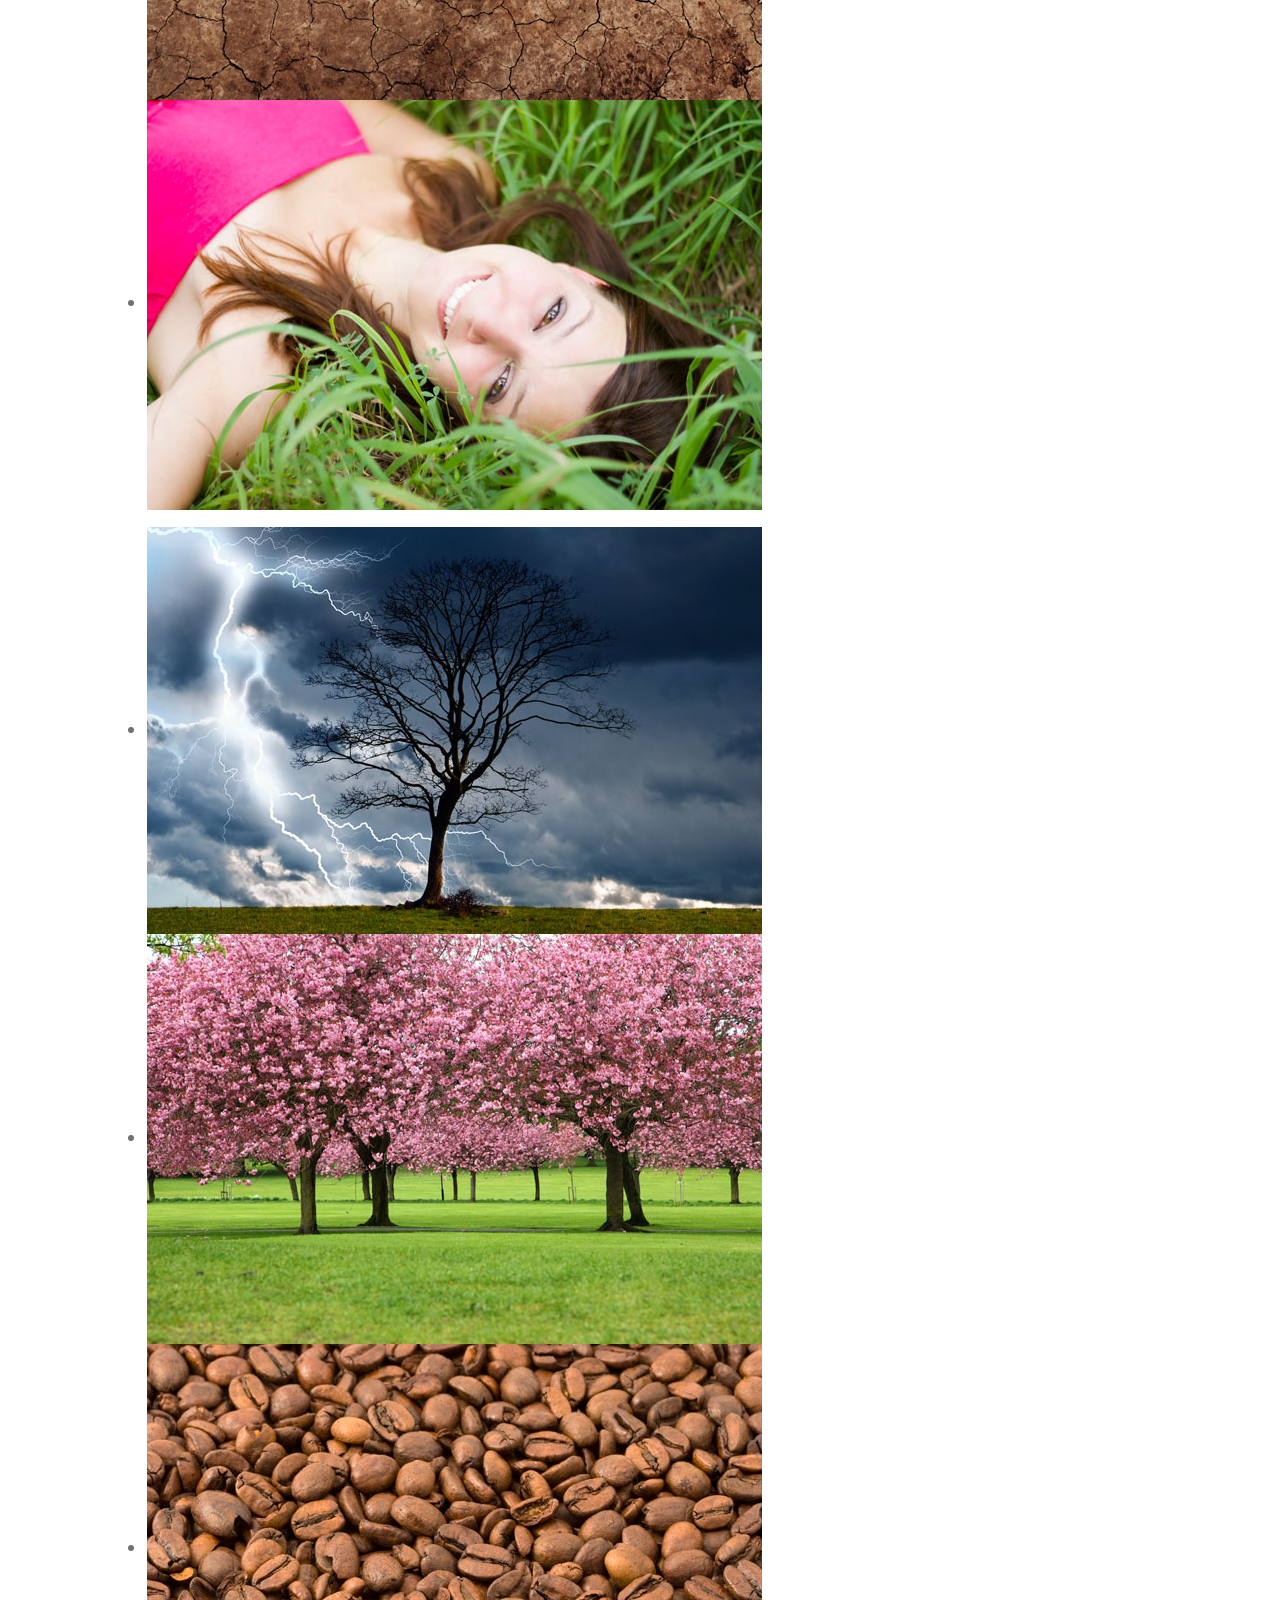
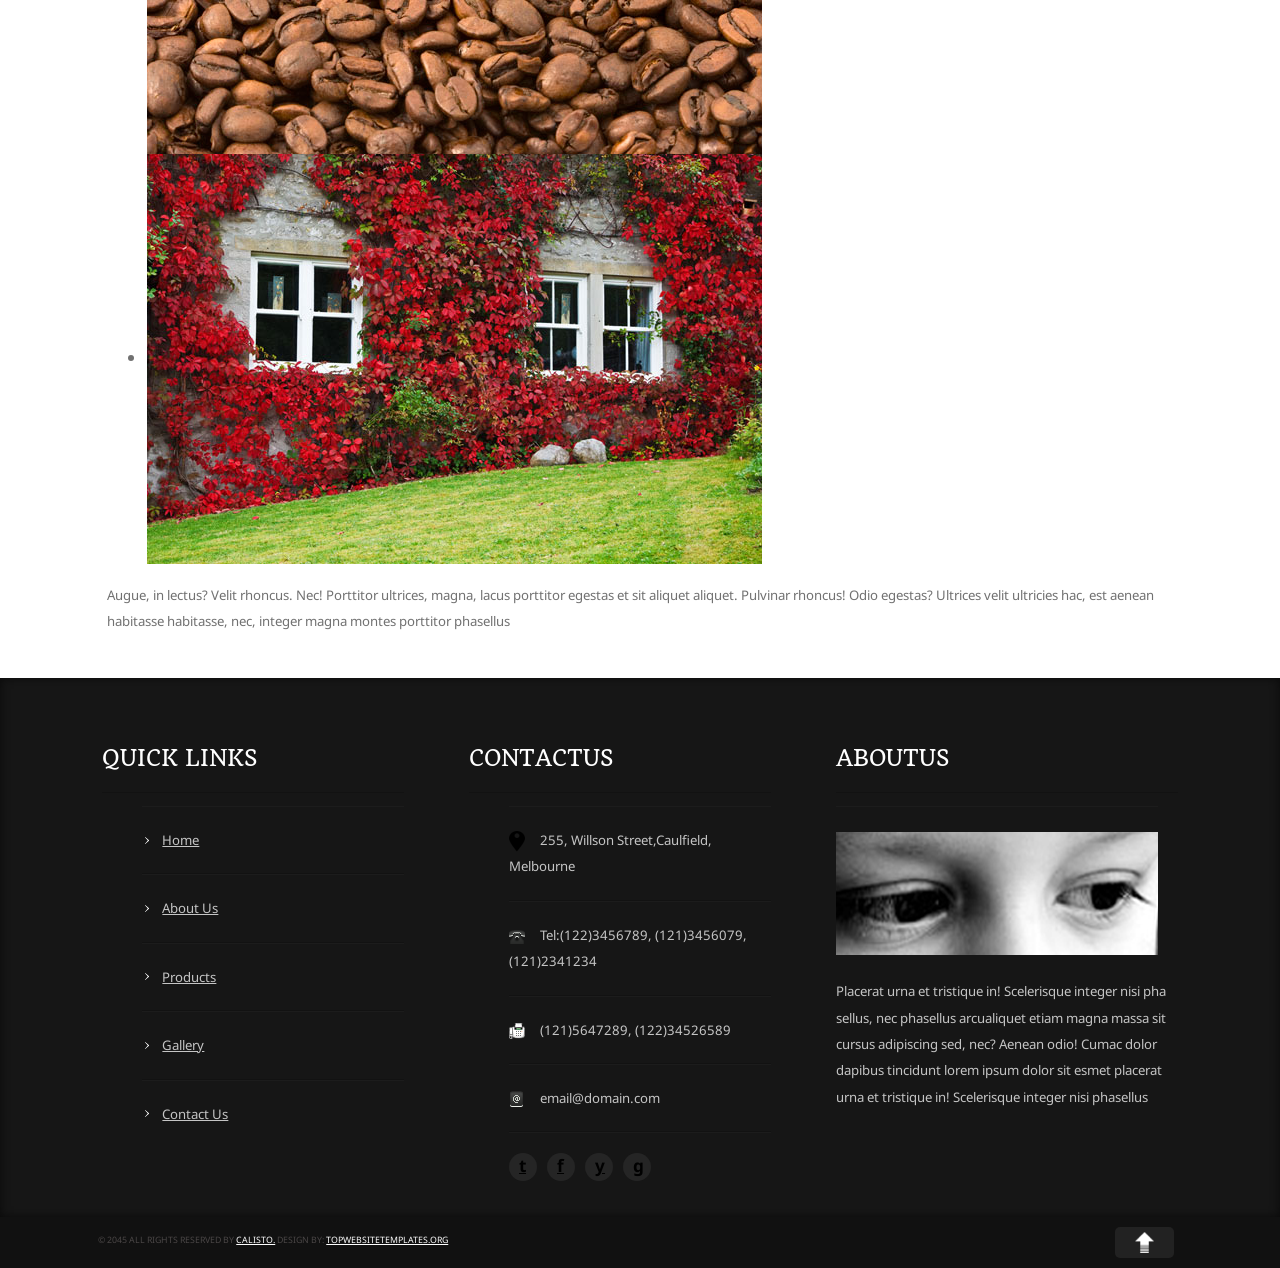
<file: Tourism Template/gallery.html>
<!DOCTYPE html>
<!--[if lt IE 7]><html class="lt-ie9 lt-ie8 lt-ie7"><![endif]-->
<!--[if IE 7]><html class="lt-ie9 lt-ie8"><![endif]-->
<!--[if IE 8]><html class="lt-ie9"><![endif]-->
<!--[if gt IE 8]><!--><html><!--<![endif]-->
<head>
<title>Calisto | Gallery</title>
<meta charset="utf-8">
<link rel="stylesheet" href="css/foundation.min.css">
<link rel="stylesheet" href="css/superfish.css">
<link rel="stylesheet" href="css/stylesheet.css">
<link rel="stylesheet" href="js/colorbox/colorbox.css">
<link href='http://fonts.googleapis.com/css?family=Quando' rel='stylesheet' type='text/css'>
<link href='http://fonts.googleapis.com/css?family=Droid+Sans:400,300' rel='stylesheet' type='text/css'>
<script src="js/vendor/custom.modernizr.js"></script>
<script>
Modernizr.load({
    // test if browser understands media queries
    test: Modernizr.mq('only all'),
    // if not load ie8-grid
    nope: 'css/ie8-grid-foundation-4.css'
});
</script>
<!--[if lt IE 9]>
<link rel="stylesheet" href="css/ie-fixes.css">
<![endif]-->
</head>
<body>
<div class="header">
  <div class="row">
    <div class="columns large-12">
      <div class="row header-inner">
        <div class="columns large-4 small-12"> <a href="index.html"><img src="images/logo.png" alt="" class="logo"></a> </div>
        <div class="columns large-8">
          <nav>
            <section>
              <ul class="sf-menu large-12">
                <li class="active"><a href="index.html">Home</a></li>
                <li><a href="about.html">About us</a></li>
                <li><a href="blog.html">Blog</a></li>
                <li><a href="gallery.html">Gallery</a></li>
                <li class="has-dropdown"><a href="services.html">Services</a>
                  <ul class="dropdown">
                    <li class="has-dropdown"><a href="#">Dropdown Level 1a</a>
                      <ul class="dropdown">
                        <li><a href="#">Dropdown Level 2a</a></li>
                        <li><a href="#">Dropdown Level 2b</a></li>
                      </ul>
                    </li>
                    <li><a href="#">Dropdown Level 1b</a></li>
                    <li><a href="#">Dropdown Level 1c</a></li>
                    <li><a href="#">Dropdown Level 1d</a></li>
                    <li><a href="#">See all &rarr;</a></li>
                  </ul>
                </li>
                <li><a href="contact.html">Contact Us</a></li>
              </ul>
            </section>
          </nav>
        </div>
      </div>
    </div>
  </div>
  <div class="row">
    <div class="columns large-12 small-top-menu">
      <div class="row">
        <div class="columns large-12 plr0 top-nav">
          <form name="dropdown" class="dropdown" action="#">
            <nav>
              <section>
                <select name="selected" id="target" accesskey="E" onChange="goToNewPage(document.dropdown.selected)">
                  <option value="index.html">home</option>
                  <option value="about.html">about us</option>
                  <option value="blog.html">blog</option>
                  <option value="gallery.html">gallery</option>
                  <option value="services.html">services</option>
                  <option value="contact.html">contact us</option>
                </select>
              </section>
            </nav>
          </form>
        </div>
      </div>
    </div>
  </div>
</div>
<div class="row content-wrapper">
  <div class="columns large-12">
    <div class="row wrapper">
      <div class="columns large-12 content">
        <h1 class="page-title">Gallery</h1>
        <h2 class="sub-title">Augue, in lectus? Velit rhoncus. Nec! Porttitor ultrices, magna, lacus porttitor egestas et sit aliquet aliquet. Pulvinar rhoncus! Odio egestas? Ultrices velit ultricies hac, est aenean habitasse habitasse, nec, integer magna montes porttitor phasellus</h2>
        <div class="thumbnail-block">
          <ul class="large-block-grid-4">
            <li><a class="thumbnail" href="images/baby-lamb.jpg"><img src="images/baby-lamb.jpg" alt=""></a></li>
            <li><a class="thumbnail" href="images/golden-wheat-field.jpg"><img src="images/golden-wheat-field.jpg" alt=""></a></li>
            <li><a class="thumbnail" href="images/cracked-earth-texture.jpg"><img src="images/cracked-earth-texture.jpg" alt=""></a></li>
            <li><a class="thumbnail" href="images/beautiful-young-girl.jpg"><img src="images/beautiful-young-girl.jpg" alt=""></a></li>
          </ul>
        </div>
        <div class="thumbnail-block">
          <ul class="large-block-grid-4">
            <li><a class="thumbnail" href="images/tree-and-storm-2.jpg"><img src="images/tree-and-storm-2.jpg" alt=""></a></li>
            <li><a class="thumbnail" href="images/trees.jpg"><img src="images/trees.jpg" alt=""></a></li>
            <li><a class="thumbnail" href="images/coffee.jpg"><img src="images/coffee.jpg" alt=""></a></li>
            <li><a class="thumbnail" href="images/house.jpg"><img src="images/house.jpg" alt=""></a></li>
          </ul>
        </div>
        <div>
          <p>Augue, in lectus? Velit rhoncus. Nec! Porttitor ultrices, magna, lacus porttitor egestas et sit aliquet aliquet. Pulvinar rhoncus! Odio egestas? Ultrices velit ultricies hac, est aenean habitasse habitasse, nec, integer magna montes porttitor phasellus</p>
        </div>
      </div>
    </div>
  </div>
</div>
<footer class="footer">
  <div class="row">
    <div class="columns large-12 footer-inner">
      <div class="row">
        <div class="columns large-4 useful-links">
          <div>
            <h2 class="footer-title">Quick links</h2>
            <ul class="footer-list">
              <li><a href="#">Home</a></li>
              <li><a href="#">About Us</a></li>
              <li><a href="#">Products</a></li>
              <li><a href="#">Gallery</a></li>
              <li><a href="#">Contact Us</a></li>
            </ul>
          </div>
        </div>
        <div class="columns large-4 contact">
          <div>
            <h2 class="footer-title">Contactus</h2>
            <ul class="footer-list">
              <li><span class="small-icon"><img src="images/address.png" alt=""></span>255, Willson Street,Caulfield, Melbourne</li>
              <li><span class="small-icon"><img src="images/phone.png" alt=""></span>Tel:(122)3456789, (121)3456079, (121)2341234</li>
              <li><span class="small-icon"><img src="images/fax.png" alt=""></span>(121)5647289, (122)34526589</li>
              <li><span class="small-icon"><img src="images/email.png" alt=""></span>email@domain.com</li>
              <li><span class="social-media"><a href="#">t</a></span><span class="social-media"><a href="#">f</a></span><span class="social-media"><a href="#">y</a></span><span class="social-media"><a href="#">g</a></span></li>
            </ul>
          </div>
        </div>
        <div class="columns large-4 about">
          <div>
            <h2 class="footer-title">Aboutus</h2>
            <p><img src="images/about.png" alt=""></p>
            <p>Placerat urna et tristique in! Scelerisque integer nisi pha sellus, nec phasellus arcualiquet etiam magna massa sit cursus adipiscing sed, nec? Aenean odio! Cumac dolor dapibus tincidunt lorem ipsum dolor sit esmet placerat urna et tristique in! Scelerisque integer nisi phasellus</p>
          </div>
        </div>
      </div>
    </div>
  </div>
</footer>
<div class="credit-row">
  <div class="row">
    <div class="columns large-11 credit"> &copy; 2045 All rights reserved by <a href="#">Calisto.</a> Design by: <a href="http://topwebsitetemplates.org">topwebsitetemplates.org</a></div>
    <div class="columns large-1"> <img src="images/toparrow.png" alt="" class="scrollToTop"> </div>
  </div>
</div>
<script src="js/jquery.min.js"></script>
<script src="js/hoverIntent.js"></script>
<script src="js/superfish.js"></script>
<script src="js/colorbox/jquery.colorbox-min.js"></script>
<script>
Modernizr.load({
    test: Modernizr.placeholder,
    nope: 'js/placeholder.min.js'
});
function goToNewPage() {
    if (document.getElementById('target').value) {
        window.location.href = document.getElementById('target').value;
    }
}
</script>
<script>
$(document).ready(function () {
    $('ul.sf-menu').superfish({
        animation: {
            height: 'show'
        },
        delay: 400
    });
    $("img.scrollToTop").click(function () {
        $("html, body").animate({
            scrollTop: 0
        }, "slow");
    });
    $(".thumbnail").colorbox({
        rel: "thumbnail",
        transition: "fade",
        width: "50%",
        height: "50%"
    });
});
</script>
</body>
</html>
</file>
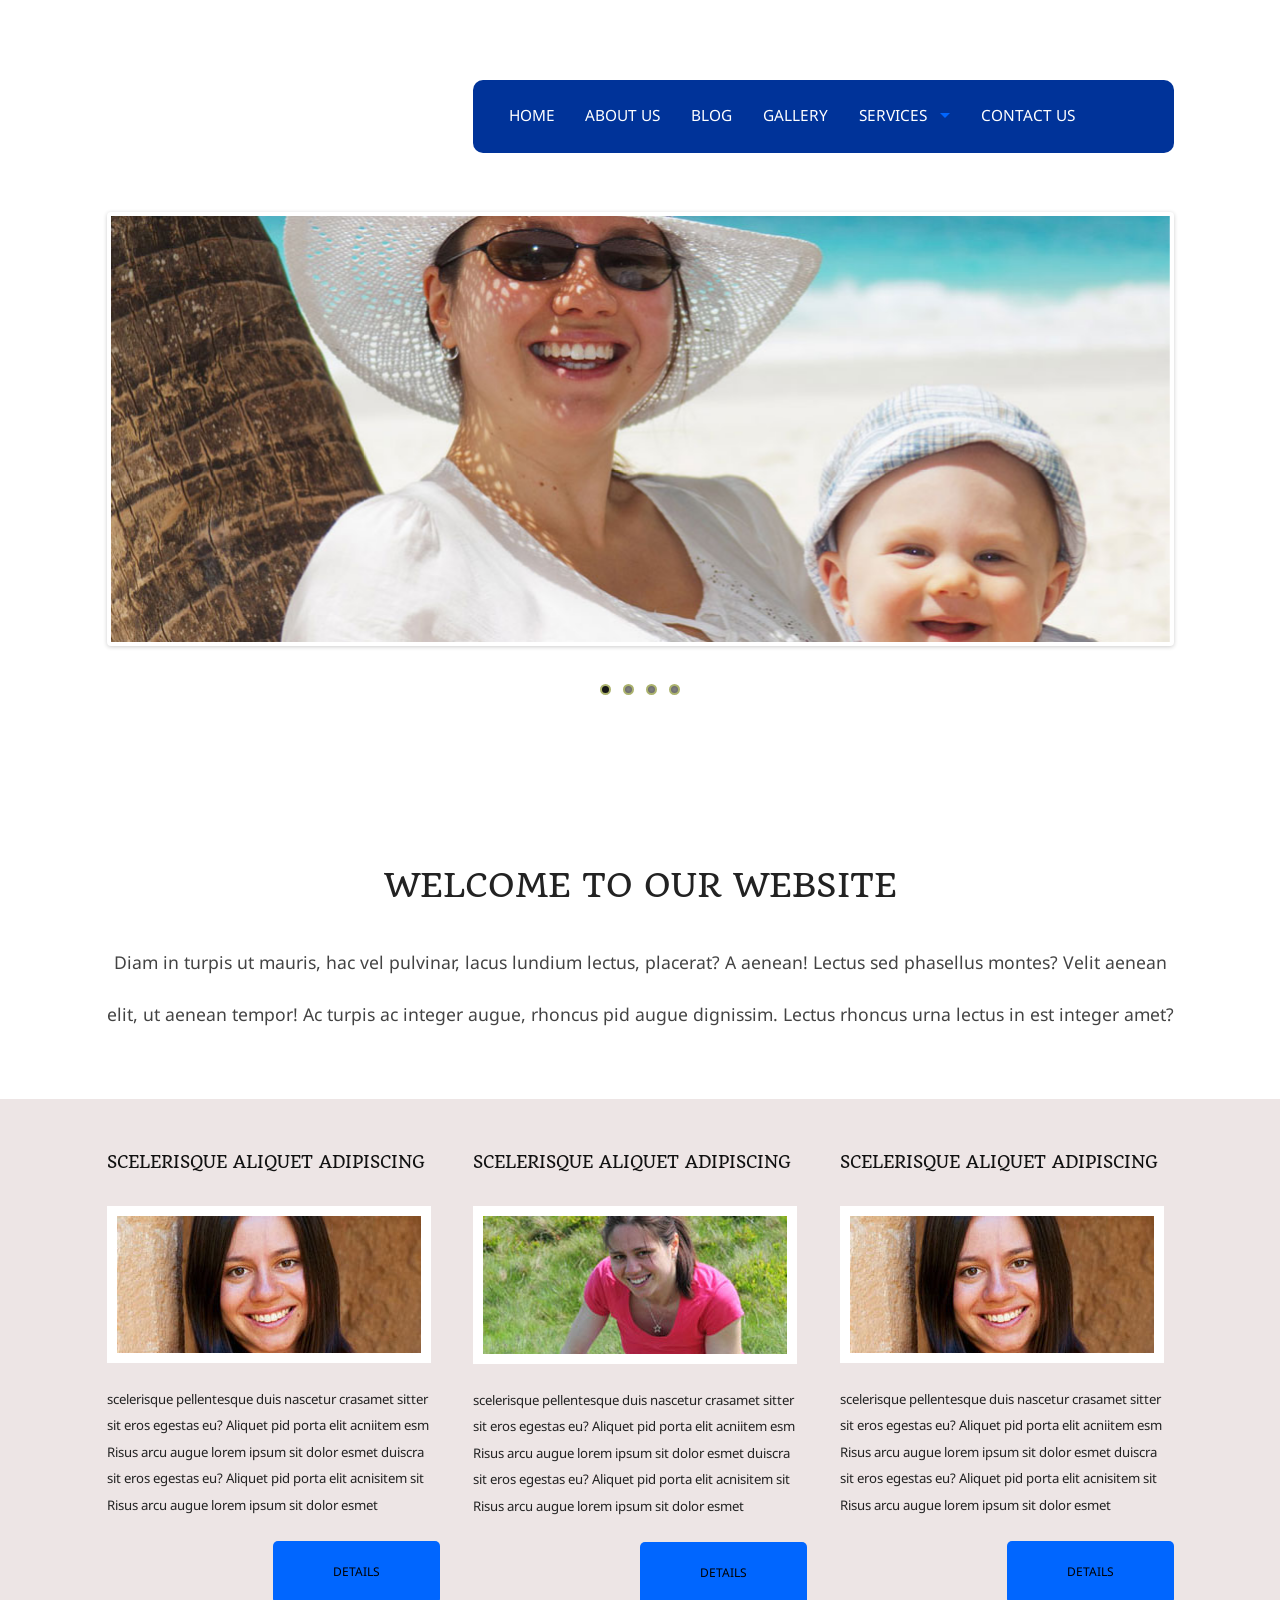
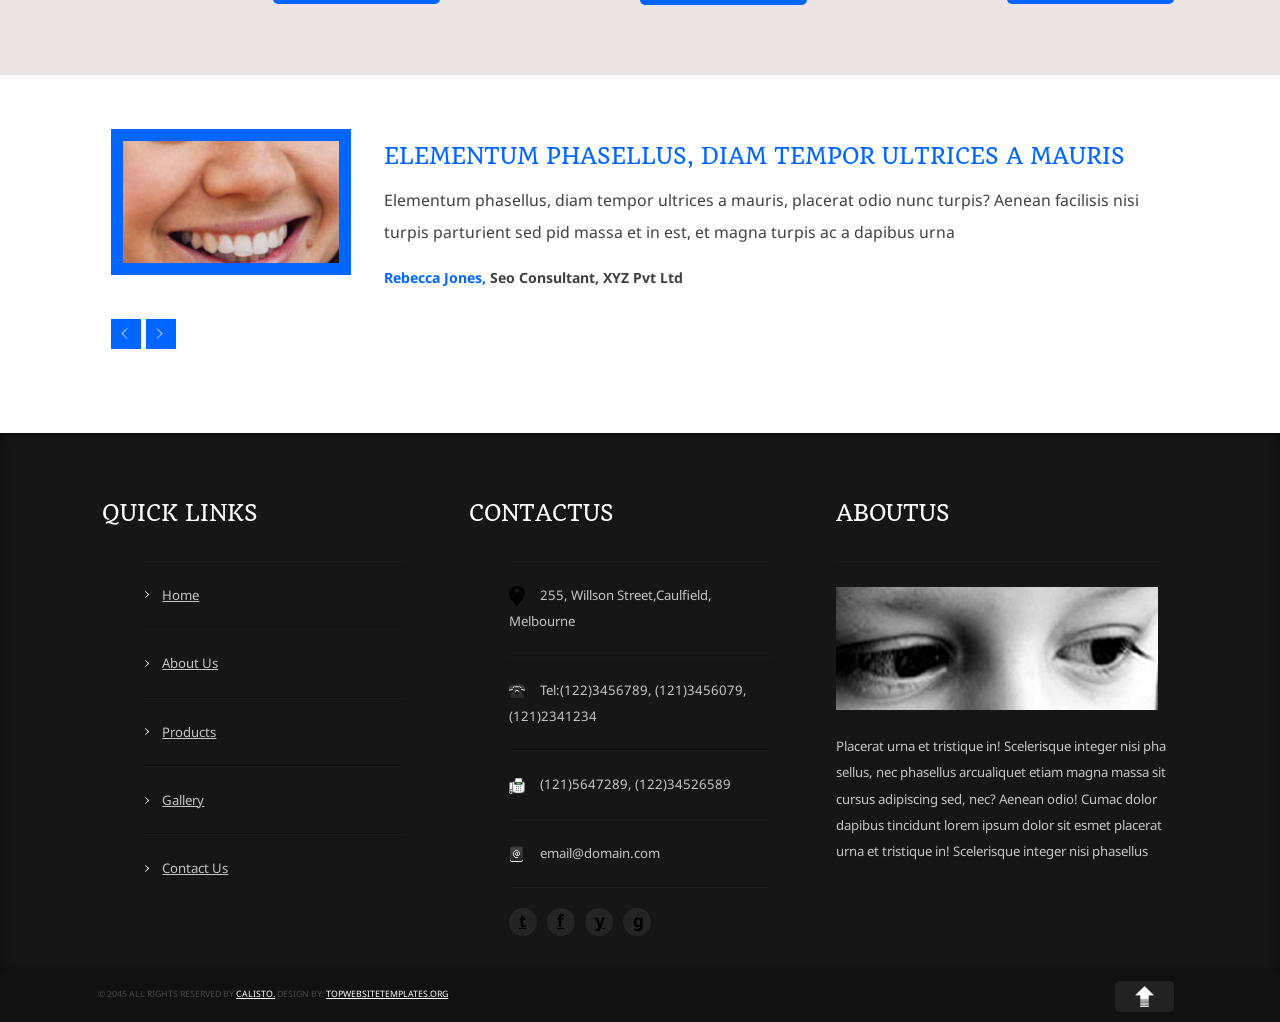
<file: Tourism Template/iiiiiiiiiiiiiiiii.html>
<!DOCTYPE html>
<!--[if lt IE 7]><html class="lt-ie9 lt-ie8 lt-ie7"><![endif]-->
<!--[if IE 7]><html class="lt-ie9 lt-ie8"><![endif]-->
<!--[if IE 8]><html class="lt-ie9"><![endif]-->
<!--[if gt IE 8]><!--><html><!--<![endif]-->
<head>
<title>Calisto</title>
<meta charset="utf-8">
<link rel="stylesheet" href="css/foundation.min.css">
<link rel="stylesheet" href="css/superfish.css">
<link rel="stylesheet" href="css/stylesheet.css">
<link rel="stylesheet" href="js/slider/flexslider.css">
<link rel="stylesheet" href="js/slider/flexcar.css">
<link href='http://fonts.googleapis.com/css?family=Quando' rel='stylesheet' type='text/css'>
<link href='http://fonts.googleapis.com/css?family=Droid+Sans:400,300' rel='stylesheet' type='text/css'>
<script src="js/vendor/custom.modernizr.js"></script>
<script>
Modernizr.load({
    // test if browser understands media queries
    test: Modernizr.mq('only all'),
    // if not load ie8-grid
    nope: 'css/ie8-grid-foundation-4.css'
});
</script>
<!--[if lt IE 9]>
<link rel="stylesheet" href="css/ie-fixes.css">
<![endif]-->
</head>
<body>
<div class="header">
  <div class="row">
    <div class="columns large-12">
      <div class="row header-inner">
        <div class="columns large-4 small-12"> <a href="index.html"><img src="images/logo.png" alt="" class="logo"></a> </div>
        <div class="columns large-8">
          <nav>
            <section>
              <ul class="sf-menu large-12">
                <li class="active"><a href="index.html" >Home</a></li>
                <li><a href="about.html">About us</a></li>
                <li><a href="blog.html">Blog</a></li>
                <li><a href="gallery.html">Gallery</a></li>
                <li class="has-dropdown"><a href="services.html">Services</a>
                  <ul class="dropdown">
                    <li class="has-dropdown"><a href="#">Dropdown Level 1a</a>
                      <ul class="dropdown">
                        <li><a href="#">Dropdown Level 2a</a></li>
                        <li><a href="#">Dropdown Level 2b</a></li>
                      </ul>
                    </li>
                    <li><a href="#">Dropdown Level 1b</a></li>
                    <li><a href="#">Dropdown Level 1c</a></li>
                    <li><a href="#">Dropdown Level 1d</a></li>
                    <li><a href="#">See all &rarr;</a></li>
                  </ul>
                </li>
                <li><a href="contact.html">Contact Us</a></li>
              </ul>
            </section>
          </nav>
        </div>
      </div>
    </div>
  </div>
  <div class="row">
    <div class="columns large-12 small-top-menu">
      <div class="row">
        <div class="columns large-12 plr0 top-nav">
          <form name="dropdown" class="dropdown" action="#">
            <nav>
              <section>
                <select name="selected" id="target" accesskey="E" onChange="goToNewPage(document.dropdown.selected)">
                  <option value="index.html">home</option>
                  <option value="about.html">about us</option>
                  <option value="blog.html">blog</option>
                  <option value="gallery.html">gallery</option>
                  <option value="services.html">services</option>
                  <option value="contact.html">contact us</option>
                </select>
              </section>
            </nav>
          </form>
        </div>
      </div>
    </div>
  </div>
  <div class="slider">
    <div class="row">
      <div class="columns large-12">
        <div class="row flexslider-row">
          <div class="columns large-12">
            <div class="flexslider">
              <ul class="slides">
                <li> <img src="images/slide1.jpg" alt=""> </li>
                <li> <img src="images/slide2.jpg" alt=""> </li>
                <li> <img src="images/slide1.jpg" alt=""> </li>
                <li> <img src="images/slide2.jpg" alt=""> </li>
              </ul>
            </div>
          </div>
        </div>
      </div>
    </div>
  </div>
</div>
<div class="tagline">
  <div class="row">
    <div class="columns large-12">
      <div class="center">
        <h1>WELCOME TO OUR WEBSITE</h1>
        <p> Diam in turpis ut mauris, hac vel pulvinar, lacus lundium lectus, placerat? A aenean! Lectus sed phasellus montes? Velit aenean elit, ut aenean tempor! Ac turpis ac integer augue, rhoncus pid augue dignissim. Lectus rhoncus urna lectus in est integer amet? </p>
      </div>
    </div>
  </div>
</div>
<div class="service-box">
  <div class="row service">
    <div class="columns large-4">
      <h1 class="service-subtitle">Scelerisque aliquet adipiscing</h1>
      <p><img src="images/3up1.jpg" alt="" class="threeUp"></p>
      <p> scelerisque pellentesque duis nascetur crasamet sitter sit eros egestas eu? Aliquet pid porta elit acniitem esm Risus arcu augue lorem ipsum sit dolor esmet duiscra sit eros egestas eu? Aliquet pid porta elit acnisitem sit Risus arcu augue lorem ipsum sit dolor esmet </p>
      <p> <a class="button custom">details</a> </p>
    </div>
    <div class="columns large-4">
      <h1 class="service-subtitle">Scelerisque aliquet adipiscing</h1>
      <p><img src="images/3up2.jpg" alt="" class="threeUp"></p>
      <p> scelerisque pellentesque duis nascetur crasamet sitter sit eros egestas eu? Aliquet pid porta elit acniitem esm Risus arcu augue lorem ipsum sit dolor esmet duiscra sit eros egestas eu? Aliquet pid porta elit acnisitem sit Risus arcu augue lorem ipsum sit dolor esmet </p>
      <p> <a class="button custom">details</a> </p>
    </div>
    <div class="columns large-4">
      <h1 class="service-subtitle">Scelerisque aliquet adipiscing</h1>
      <p><img src="images/3up1.jpg" alt="" class="threeUp"></p>
      <p> scelerisque pellentesque duis nascetur crasamet sitter sit eros egestas eu? Aliquet pid porta elit acniitem esm Risus arcu augue lorem ipsum sit dolor esmet duiscra sit eros egestas eu? Aliquet pid porta elit acnisitem sit Risus arcu augue lorem ipsum sit dolor esmet </p>
      <p> <a class="button custom">details</a> </p>
    </div>
  </div>
</div>
<div class="front-testimonial">
  <div class="row">
    <div class="columns large-12">
      <div class="flexcar">
        <ul class="slides">
          <li>
            <div class="row">
              <div class="columns large-3"> <img src="images/test.jpg" alt="" class="test-img"> </div>
              <div class="columns large-9">
                <h1>Elementum phasellus, diam tempor ultrices a mauris </h1>
                <p> Elementum phasellus, diam tempor ultrices a mauris, placerat odio nunc turpis? Aenean facilisis nisi turpis parturient sed pid massa et in est, et magna turpis ac a dapibus urna </p>
                <div class="row">
                  <div class="columns large-12">
                    <p class="test-credit"><span class="name">Rebecca Jones,</span><span class="profession"> Seo Consultant</span>, <span class="company">XYZ Pvt Ltd</span></p>
                  </div>
                </div>
              </div>
            </div>
          </li>
          <li>
            <div class="row">
              <div class="columns large-3"> <img src="images/test1.jpg" alt="" class="test-img"> </div>
              <div class="columns large-9">
                <h1>Elementum phasellus, diam tempor ultrices a mauris </h1>
                <p> Elementum phasellus, diam tempor ultrices a mauris, placerat odio nunc turpis? Aenean facilisis nisi turpis parturient sed pid massa et in est, et magna turpis ac a dapibus urna </p>
                <div class="row">
                  <div class="columns large-12">
                    <p class="test-credit"><span class="name">Ricky David,</span><span class="profession"> Seo Consultant</span>, <span class="company">XYZ Pvt Ltd</span></p>
                  </div>
                </div>
              </div>
            </div>
          </li>
          <li>
            <div class="row">
              <div class="columns large-3"> <img src="images/test1.jpg" alt="" class="test-img"> </div>
              <div class="columns large-9">
                <h1>Elementum phasellus, diam tempor ultrices a mauris </h1>
                <p> Elementum phasellus, diam tempor ultrices a mauris, placerat odio nunc turpis? Aenean facilisis nisi turpis parturient sed pid massa et in est, et magna turpis ac a dapibus urna </p>
                <div class="row">
                  <div class="columns large-12">
                    <p class="test-credit"><span class="name">Rani Malik,</span><span class="profession"> Seo Consultant</span>, <span class="company">XYZ Pvt Ltd</span></p>
                  </div>
                </div>
              </div>
            </div>
          </li>
        </ul>
        <div class="test-nav"> <span class="leftarrow"><img src="images/leftarrow.png" alt=""></span><span class="rightarrow"><img src="images/rightarrow.png" alt=""></span> </div>
      </div>
    </div>
  </div>
</div>
<footer class="footer">
  <div class="row">
    <div class="columns large-12 footer-inner">
      <div class="row">
        <div class="columns large-4 useful-links">
          <div>
            <h2 class="footer-title">Quick links</h2>
            <ul class="footer-list">
              <li><a href="#">Home</a></li>
              <li><a href="#">About Us</a></li>
              <li><a href="#">Products</a></li>
              <li><a href="#">Gallery</a></li>
              <li><a href="#">Contact Us</a></li>
            </ul>
          </div>
        </div>
        <div class="columns large-4 contact">
          <div>
            <h2 class="footer-title">Contactus</h2>
            <ul class="footer-list">
              <li><span class="small-icon"><img src="images/address.png" alt=""></span>255, Willson Street,Caulfield, Melbourne</li>
              <li><span class="small-icon"><img src="images/phone.png" alt=""></span>Tel:(122)3456789, (121)3456079, (121)2341234</li>
              <li><span class="small-icon"><img src="images/fax.png" alt=""></span>(121)5647289, (122)34526589</li>
              <li><span class="small-icon"><img src="images/email.png" alt=""></span>email@domain.com</li>
              <li><span class="social-media"><a href="#">t</a></span><span class="social-media"><a href="#">f</a></span><span class="social-media"><a href="#">y</a></span><span class="social-media"><a href="#">g</a></span></li>
            </ul>
          </div>
        </div>
        <div class="columns large-4 about">
          <div>
            <h2 class="footer-title">Aboutus</h2>
            <p><img src="images/about.png" alt=""></p>
            <p>Placerat urna et tristique in! Scelerisque integer nisi pha sellus, nec phasellus arcualiquet etiam magna massa sit cursus adipiscing sed, nec? Aenean odio! Cumac dolor dapibus tincidunt lorem ipsum dolor sit esmet placerat urna et tristique in! Scelerisque integer nisi phasellus</p>
          </div>
        </div>
      </div>
    </div>
  </div>
</footer>
<div class="credit-row">
  <div class="row">
    <div class="columns large-11 credit"> &copy; 2045 All rights reserved by <a href="#">Calisto.</a> Design by: <a href="http://topwebsitetemplates.org">topwebsitetemplates.org</a></div>
    <div class="columns large-1"> <img src="images/toparrow.png" alt="" class="scrollToTop"> </div>
  </div>
</div>
<script src="js/jquery.min.js"></script>
<script src="js/hoverIntent.js"></script>
<script src="js/superfish.js"></script>
<script src="js/slider/jquery.flexslider.js"></script>
<script>
Modernizr.load({
    test: Modernizr.placeholder,
    nope: 'js/placeholder.min.js'
});
function goToNewPage() {
    if (document.getElementById('target').value) {
        window.location.href = document.getElementById('target').value;
    }
}
</script>
<script>
$(document).ready(function () {
    $('ul.sf-menu').superfish({
        animation: {
            height: 'show'
        },
        delay: 400
    });
    $("img.scrollToTop").click(function () {
        $("html, body").animate({
            scrollTop: 0
        }, "slow");
    });
    $('.flexslider').flexslider();
    $('.flexcar').flexslider();
});
</script>
</body>
</html>
</file>
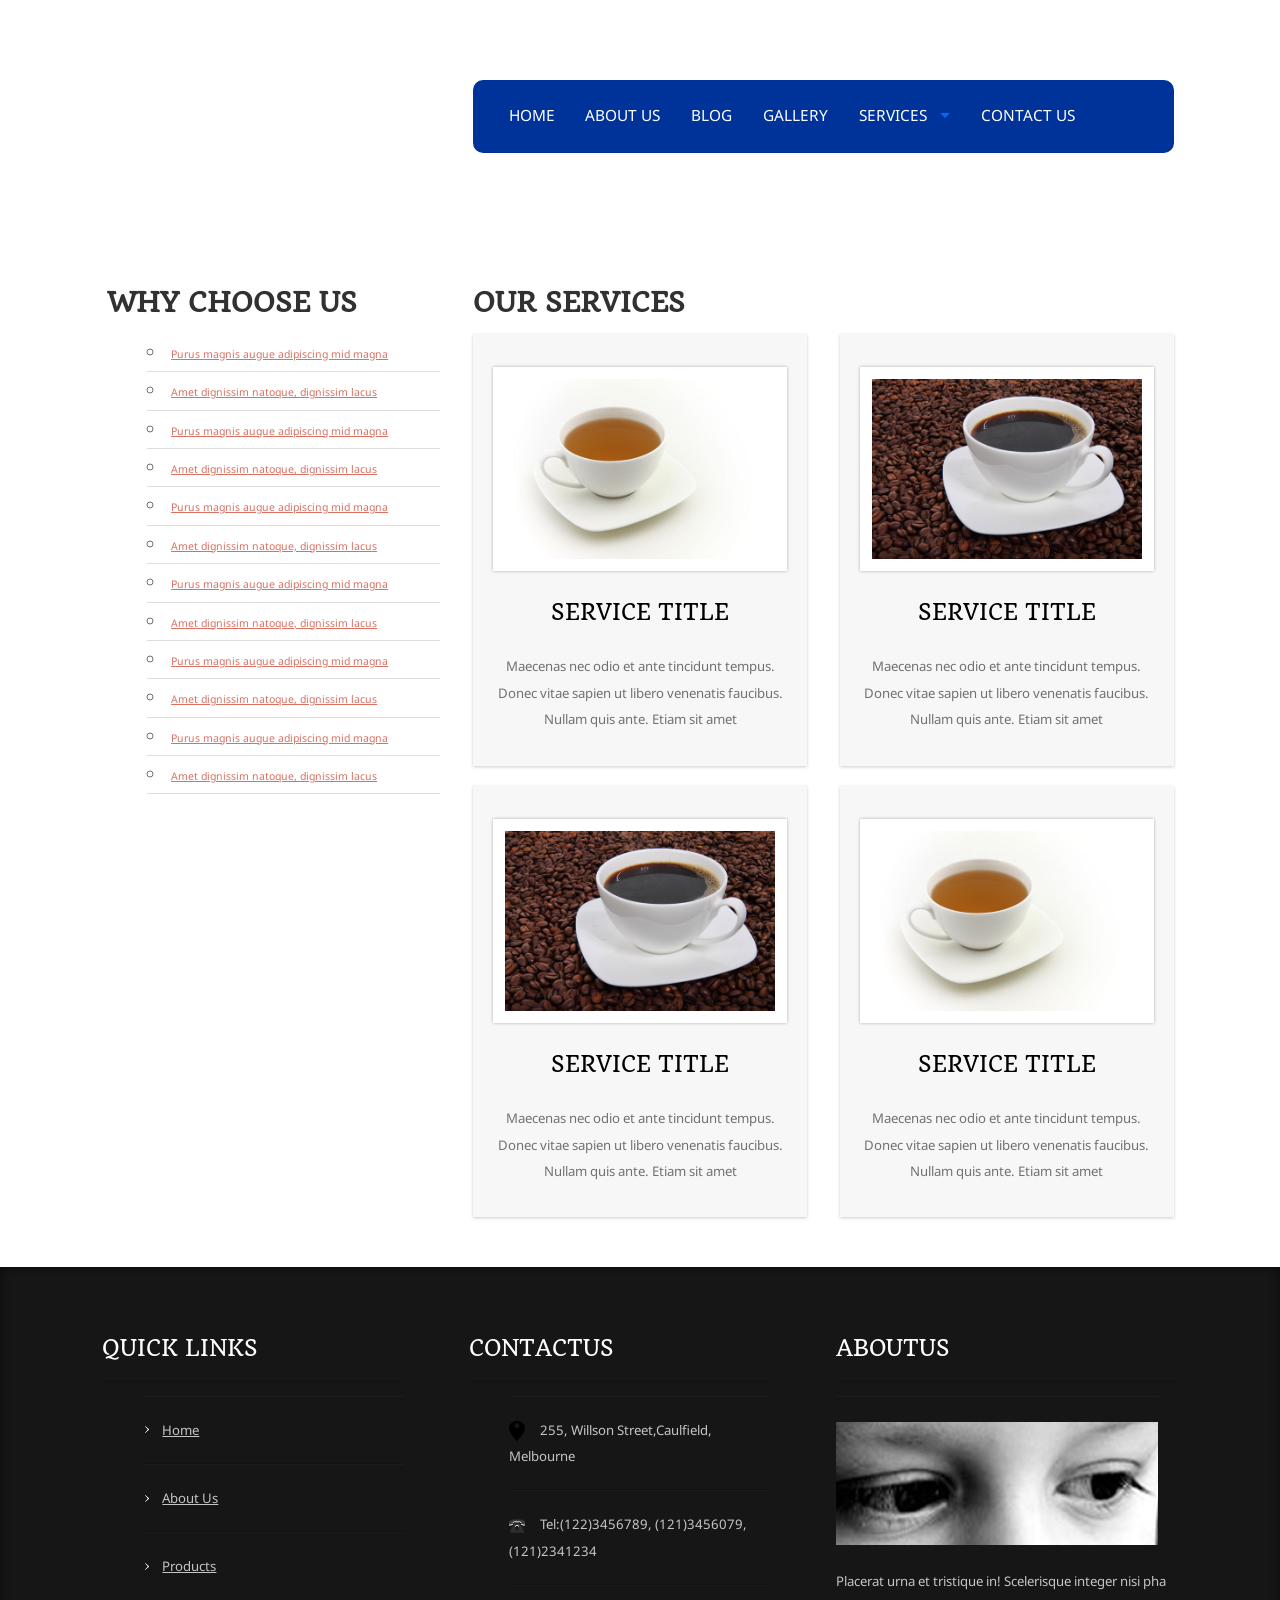
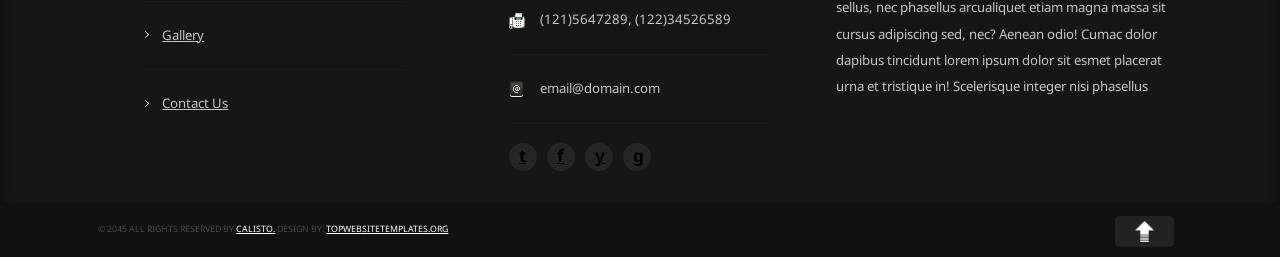
<file: Tourism Template/services.html>
<!DOCTYPE html>
<!--[if lt IE 7]><html class="lt-ie9 lt-ie8 lt-ie7"><![endif]-->
<!--[if IE 7]><html class="lt-ie9 lt-ie8"><![endif]-->
<!--[if IE 8]><html class="lt-ie9"><![endif]-->
<!--[if gt IE 8]><!--><html><!--<![endif]-->
<head>
<title>Calisto | Services</title>
<meta charset="utf-8">
<link rel="stylesheet" href="css/foundation.min.css">
<link rel="stylesheet" href="css/superfish.css">
<link rel="stylesheet" href="css/stylesheet.css">
<link href='http://fonts.googleapis.com/css?family=Quando' rel='stylesheet' type='text/css'>
<link href='http://fonts.googleapis.com/css?family=Droid+Sans:400,300' rel='stylesheet' type='text/css'>
<script src="js/vendor/custom.modernizr.js"></script>
<script>
Modernizr.load({
    // test if browser understands media queries
    test: Modernizr.mq('only all'),
    // if not load ie8-grid
    nope: 'css/ie8-grid-foundation-4.css'
});
</script>
<!--[if lt IE 9]>
<link rel="stylesheet" href="css/ie-fixes.css">
<![endif]-->
</head>
<body>
<div class="header">
  <div class="row">
    <div class="columns large-12">
      <div class="row header-inner">
        <div class="columns large-4 small-12"> <a href="index.html"><img src="images/logo.png" alt="" class="logo"></a> </div>
        <div class="columns large-8">
          <nav>
            <section>
              <ul class="sf-menu large-12">
                <li class="active"><a href="index.html">Home</a></li>
                <li><a href="about.html">About us</a></li>
                <li><a href="blog.html">Blog</a></li>
                <li><a href="gallery.html">Gallery</a></li>
                <li class="has-dropdown"><a href="services.html">Services</a>
                  <ul class="dropdown">
                    <li class="has-dropdown"><a href="#">Dropdown Level 1a</a>
                      <ul class="dropdown">
                        <li><a href="#">Dropdown Level 2a</a></li>
                        <li><a href="#">Dropdown Level 2b</a></li>
                      </ul>
                    </li>
                    <li><a href="#">Dropdown Level 1b</a></li>
                    <li><a href="#">Dropdown Level 1c</a></li>
                    <li><a href="#">Dropdown Level 1d</a></li>
                    <li><a href="#">See all &rarr;</a></li>
                  </ul>
                </li>
                <li><a href="contact.html">Contact Us</a></li>
              </ul>
            </section>
          </nav>
        </div>
      </div>
    </div>
  </div>
  <div class="row">
    <div class="columns large-12 small-top-menu">
      <div class="row">
        <div class="columns large-12 plr0 top-nav">
          <form name="dropdown" class="dropdown" action="#">
            <nav>
              <section>
                <select name="selected" id="target" accesskey="E" onChange="goToNewPage(document.dropdown.selected)">
                  <option value="index.html">home</option>
                  <option value="about.html">about us</option>
                  <option value="blog.html">blog</option>
                  <option value="gallery.html">gallery</option>
                  <option value="services.html">services</option>
                  <option value="contact.html">contact us</option>
                </select>
              </section>
            </nav>
          </form>
        </div>
      </div>
    </div>
  </div>
</div>
<div class="row content-wrapper">
  <div class="columns large-12">
    <div class="row wrapper">
      <div class="columns large-4 content sidebar">
        <h1 class="page-title services">Why Choose us</h1>
        <ul>
          <li class="bullet"><a href="#">Purus magnis augue adipiscing mid magna</a></li>
          <li class="bullet"><a href="#">Amet dignissim natoque, dignissim lacus</a></li>
          <li class="bullet"><a href="#">Purus magnis augue adipiscing mid magna</a></li>
          <li class="bullet"><a href="#">Amet dignissim natoque, dignissim lacus</a></li>
          <li class="bullet"><a href="#">Purus magnis augue adipiscing mid magna</a></li>
          <li class="bullet"><a href="#">Amet dignissim natoque, dignissim lacus</a></li>
          <li class="bullet"><a href="#">Purus magnis augue adipiscing mid magna</a></li>
          <li class="bullet"><a href="#">Amet dignissim natoque, dignissim lacus</a></li>
          <li class="bullet"><a href="#">Purus magnis augue adipiscing mid magna</a></li>
          <li class="bullet"><a href="#">Amet dignissim natoque, dignissim lacus</a></li>
          <li class="bullet"><a href="#">Purus magnis augue adipiscing mid magna</a></li>
          <li class="bullet"><a href="#">Amet dignissim natoque, dignissim lacus</a></li>
        </ul>
      </div>
      <div class="columns large-8">
        <h1 class="page-title">Our Services</h1>
        <div class="row">
          <div class="columns large-6">
            <div class="service-box-page">
              <p> <img src="images/car1.jpg" alt=""> </p>
              <h4>Service Title</h4>
              <p>Maecenas nec odio et ante tincidunt tempus. Donec vitae sapien ut libero venenatis faucibus. Nullam quis ante. Etiam sit amet</p>
            </div>
          </div>
          <div class="columns large-6">
            <div class="service-box-page">
              <p> <img src="images/car2.jpg" alt=""> </p>
              <h4>Service Title</h4>
              <p>Maecenas nec odio et ante tincidunt tempus. Donec vitae sapien ut libero venenatis faucibus. Nullam quis ante. Etiam sit amet</p>
            </div>
          </div>
        </div>
        <div class="row">
          <div class="columns large-6">
            <div class="service-box-page">
              <p> <img src="images/car2.jpg" alt=""> </p>
              <h4>Service Title</h4>
              <p>Maecenas nec odio et ante tincidunt tempus. Donec vitae sapien ut libero venenatis faucibus. Nullam quis ante. Etiam sit amet</p>
            </div>
          </div>
          <div class="columns large-6">
            <div class="service-box-page">
              <p> <img src="images/car1.jpg" alt=""> </p>
              <h4>Service Title</h4>
              <p>Maecenas nec odio et ante tincidunt tempus. Donec vitae sapien ut libero venenatis faucibus. Nullam quis ante. Etiam sit amet</p>
            </div>
          </div>
        </div>
      </div>
    </div>
  </div>
</div>
<footer class="footer">
  <div class="row">
    <div class="columns large-12 footer-inner">
      <div class="row">
        <div class="columns large-4 useful-links">
          <div>
            <h2 class="footer-title">Quick links</h2>
            <ul class="footer-list">
              <li><a href="#">Home</a></li>
              <li><a href="#">About Us</a></li>
              <li><a href="#">Products</a></li>
              <li><a href="#">Gallery</a></li>
              <li><a href="#">Contact Us</a></li>
            </ul>
          </div>
        </div>
        <div class="columns large-4 contact">
          <div>
            <h2 class="footer-title">Contactus</h2>
            <ul class="footer-list">
              <li><span class="small-icon"><img src="images/address.png" alt=""></span>255, Willson Street,Caulfield, Melbourne</li>
              <li><span class="small-icon"><img src="images/phone.png" alt=""></span>Tel:(122)3456789, (121)3456079, (121)2341234</li>
              <li><span class="small-icon"><img src="images/fax.png" alt=""></span>(121)5647289, (122)34526589</li>
              <li><span class="small-icon"><img src="images/email.png" alt=""></span>email@domain.com</li>
              <li><span class="social-media"><a href="#">t</a></span><span class="social-media"><a href="#">f</a></span><span class="social-media"><a href="#">y</a></span><span class="social-media"><a href="#">g</a></span></li>
            </ul>
          </div>
        </div>
        <div class="columns large-4 about">
          <div>
            <h2 class="footer-title">Aboutus</h2>
            <p><img src="images/about.png" alt=""></p>
            <p>Placerat urna et tristique in! Scelerisque integer nisi pha sellus, nec phasellus arcualiquet etiam magna massa sit cursus adipiscing sed, nec? Aenean odio! Cumac dolor dapibus tincidunt lorem ipsum dolor sit esmet placerat urna et tristique in! Scelerisque integer nisi phasellus</p>
          </div>
        </div>
      </div>
    </div>
  </div>
</footer>
<div class="credit-row">
  <div class="row">
    <div class="columns large-11 credit"> &copy; 2045 All rights reserved by <a href="#">Calisto.</a> Design by: <a href="http://topwebsitetemplates.org">topwebsitetemplates.org</a></div>
    <div class="columns large-1"> <img src="images/toparrow.png" alt="" class="scrollToTop"> </div>
  </div>
</div>
<script src="js/jquery.min.js"></script>
<script src="js/hoverIntent.js"></script>
<script src="js/superfish.js"></script>
<script>
Modernizr.load({
    test: Modernizr.placeholder,
    nope: 'js/placeholder.min.js'
});
function goToNewPage() {
    if (document.getElementById('target').value) {
        window.location.href = document.getElementById('target').value;
    }
}
</script>
<script>
$(document).ready(function () {
    $('ul.sf-menu').superfish({
        animation: {
            height: 'show'
        },
        delay: 400
    });
    $("img.scrollToTop").click(function () {
        $("html, body").animate({
            scrollTop: 0
        }, "slow");
    });
});
</script>
</body>
</html>
</file>
<file: style.css>
body
	{
	margin: 0;
	padding: 0;
	text-align:center;
	background-image:url(pic1.jpg);
	background:#FFFFFF;
	background-position:center;
	font-family:Arial, Helvetica, sans-serif;
	}
	.contact-title
	{
		margin-top:100px;
		color:#fff;
		text-transform:uppercase;
		transition:all 4s ease-in-out;
	}
	.contact-title h1
	{
	font-size:36px;
	line-height:10px;
	}
	.contact-title h2
	{
	font-size:16px;
	}
	form
	{
	margin-top:50px;
	transition:all 4s ease-in-out;
	}
	.form-control
	{
	width:600px;
	background:transperent;
	border:none;
	outline:none;
	border-bottom:1px solid gray;
	color:#000000;
	font-size:18px;
	margin-bottom:16px;
	}
	input
	{
	height:45px;
	}
	form .submit
	{
	background:#0033FF;
	border-color:transperent;
	color:#fff;
	font-size:20px;
	font-weight:bold;
	letter-spacing:2px;
	height:50px;
	margin-top:20px;
	}
	form .submit:hover
	{
	background-color:#0000FF;
	cursor:pointer;
	}
</file>
<file: Tourism Template/css/superfish.css>
/*** ESSENTIAL STYLES ***/
.sf-menu, .sf-menu * {
	margin: 0;
	padding: 0;
	list-style: none;
}
.sf-menu li {
	position: relative;
}
.sf-menu ul {
	position: absolute;
	display: none;
	top: 100%;
	left: 0;
	z-index: 99;
}
.sf-menu > li {
	float: left;
}
.sf-menu li:hover > ul,
.sf-menu li.sfHover > ul {
	display: block;
}

.sf-menu a {
	display: block;
	position: relative;
}
.sf-menu ul ul {
	top: 0;
	left: 100%;
}


/*** DEMO SKIN ***/
.sf-menu {
	float: left;
	margin-bottom: 1em;
}
.sf-menu ul {
	box-shadow: 2px 2px 6px rgba(0,0,0,.2);
	min-width: 12em; /* allow long menu items to determine submenu width */
	*width: 12em; /* no auto sub width for IE7, see white-space comment below */
}
.sf-menu a {
	border-left: 1px solid #fff;
	border-top: 1px solid #dFeEFF; /* fallback colour must use full shorthand */
	border-top: 1px solid rgba(255,255,255,.5);
	padding: .75em 1em;
	text-decoration: none;
	zoom: 1; /* IE7 */
}
.sf-menu a {
	color: #13a;
}
.sf-menu li {
	background: #BDD2FF;
	white-space: nowrap; /* no need for Supersubs plugin */
	*white-space: normal; /* ...unless you support IE7 (let it wrap) */
	-webkit-transition: background .2s;
	transition: background .2s;
}
.sf-menu ul li {
	background: #AABDE6;
}
.sf-menu ul ul li {
	background: #9AAEDB;
}
.sf-menu li:hover,
.sf-menu li.sfHover {
	background: #CFDEFF;
	/* only transition out, not in */
	-webkit-transition: none;
	transition: none;
}

/*** arrows (for all except IE7) **/
.sf-arrows .sf-with-ul {
	padding-right: 2.5em;
	*padding-right: 1em; /* no CSS arrows for IE7 (lack pseudo-elements) */
}
/* styling for both css and generated arrows */
.sf-arrows .sf-with-ul:after {
	content: '';
	position: absolute;
	top: 50%;
	right: 1em;
	margin-top: -3px;
	height: 0;
	width: 0;
	/* order of following 3 rules important for fallbacks to work */
	border: 5px solid transparent;
	border-top-color: #dFeEFF; /* edit this to suit design (no rgba in IE8) */
	border-top-color: rgba(255,255,255,.5);
}
.sf-arrows > li > .sf-with-ul:focus:after,
.sf-arrows > li:hover > .sf-with-ul:after,
.sf-arrows > .sfHover > .sf-with-ul:after {
	border-top-color: white; /* IE8 fallback colour */
}
/* styling for right-facing arrows */
.sf-arrows ul .sf-with-ul:after {
	margin-top: -5px;
	margin-right: -3px;
	border-color: transparent;
	border-left-color: #dFeEFF; /* edit this to suit design (no rgba in IE8) */
	border-left-color: rgba(255,255,255,.5);
}
.sf-arrows ul li > .sf-with-ul:focus:after,
.sf-arrows ul li:hover > .sf-with-ul:after,
.sf-arrows ul .sfHover > .sf-with-ul:after {
	border-left-color: white;
}
</file>
<file: Tourism Template/css/stylesheet.css>
.row{
   width: 100%;   
}

.center{text-align:center;}

body{
 font-size: 1.1em;
 line-height: 1.5em;
 color: #717171;
 font-family:'Droid Sans', serif;
 
}

h1,h2,h3,h4,h5,h6{
    color:rgb(97, 97, 97);
    font-family: 'Quando', serif;
    font-size: 1.2em;
    font-weight: normal;
}
h1.title{
    text-transform: uppercase;
    color: #000;
    font-size: 1.4em;
    font-weight: bold;
    line-height: .75em;
    /*background: url('../images/dividerbg.png');*/
    margin-bottom: 40px;
    
}
h1.title span{
    background: #fff;
    line-height: .75em;    
    padding-right: 10px;
    
}

h1.service-title{
    text-transform: uppercase;
    color: #8a2828;
    font-size: 1.4em;
    font-weight: normals;
    line-height: 1.5em;    
    margin-bottom: 20px;
}

.service-subtitle{
    text-transform: uppercase;
    color: #111;
    font-size: .9em;
    margin-bottom: 30px;
}

h1.page-title{
    color:rgb(49, 49, 49);
    text-transform: uppercase;
    font-size: 1.5em;
    font-weight: bold;
}
h2.sub-title {
    font-size: 18px;
    line-height: 2em;
    margin-bottom: 30px;
}

input[type="text"], input[type="password"], input[type="date"], input[type="datetime"], input[type="datetime-local"], input[type="month"], input[type="file"],input[type="week"], input[type="email"], input[type="number"], input[type="search"], input[type="tel"], input[type="time"], input[type="url"], input[type="file"], textarea, select {
    padding: 15px 10px;
	width:100%;
}

::selection{
    color: #fff;
    background: #0a89ff;
}
a{
    color: #d97163;
}
a:hover{
    color:#222;
}

a.button.read-more, .button {
    background: #0066FF;    
    text-transform: lowercase;
    font-size: 12px;    
    border-radius: 3px;
    border:0;
    padding: 20px 30px;
    text-shadow: 2px 2px 2px rgba(0,0,0,.15);
	cursor:pointer;
}

c.button{
   margin-top:20px;
}

a.button.read-more:hover,button:hover, button:focus, .button:hover, .button:focus{
    background-color: rgb(58, 204, 248);
     -webkit-transition: background-color 1000ms linear;
     -moz-transition: background-color 1000ms linear;
     -o-transition: background-color 1000ms linear;
     -ms-transition: background-color 1000ms linear;
     transition: background-color 1000ms linear;
}

a.button.custom{
    background: #0066FF;
    text-shadow: none;
    text-transform: uppercase;
    color: #000;
    padding:18px 60px;
    border-radius: 5px;
    box-shadow: 0 5px -5px #8a9051;
    float: right;
    margin-top:10px;
}

.plr0{
    padding-left: 0;
    padding-right:0;
}

.pl0{
    padding-left: 0;
}

.pr0,.columns.pr0{
    padding-right: 0;
}

.header{

    background:#bec676 url('../images/ background:url('../images/frontHeaderBg.jpg') top repeat-x;') top repeat-x;
    padding: 40px 0 50px 0;
    
    
}

.logo{
    margin-top:20px;
    margin-bottom: 60px;
}

p{
    font-size: .75em;
}

.row.wrapper{
    padding: 30px 0;
}

.border-bottom{
    border-bottom: 1px dashed #efeae1;
    padding-bottom: 20px;
}
/************header*************/
a.media{
    display: inline-block;
    width:35px;
    height: 35px;
    margin-right:2px;
}

a.media.gmail{
    background: /*url('../images/media.png')*/;
}
a.media.twitter{
    background: /*url('../images/media.png')*/ -40px;
}
a.media.youtube{
    background: /*url('../images/media.png')*/ -80px;
}
a.media.facebook{
    background: /*url('../images/media.png')*/ -117px;
}
a.media.reddit{
    background: /*url('../images/media.png')*/ -152px;
}

/***************topmenu****************/
.header-menu{
    
}
.sf-menu{
    margin-top:40px;
    margin-bottom: 0;
    background:#003399;
    border-radius: 10px;
    padding-left: 20px;
    padding-right: 5px;
    
}

.top-nav,.sf-menu li{
    background: transparent
}

.sf-arrows .sf-with-ul:after{
    border-top-color: #0066FF;
}


.sf-menu ul li,.sf-menu ul ul li,.sf-menu ul ul ul li {
    background: #fff;
}

.sf-menu li:hover, .sf-menu li.sfHover {
    background: #222;
}

.sf-menu a{
    color: #fff;
    border:none;
    text-transform: uppercase;
    font-size: .875em;
    font-weight: normal;
    padding-top:1.5em;
    padding-bottom: 1.5em;
    padding-left: 1em;
    padding-right: 1em;
}



.sf-menu ul li a{
    color:#555 ;
}

.small-top-menu{
    display: none
}

.small-top-menu select{
    padding: 5px;
    background: rgb(82,102,29);
    font-family: 'Open Sans', sans-serif;    
    text-transform: uppercase;
    border:5px solid #fff;
    margin: 20px 0;
}
.small-top-menu select option{
    padding: 10px;
}

/*********flexslider***********/
.slider{
    
    padding:20px 0 40px 0;

}
.flexslider{
    margin-bottom: 0;    
    background: #fff;
    border: 20px solid #fff;
    position: relative;
    -webkit-border-radius: 0;
    -moz-border-radius: 0;
    -o-border-radius: 0;
    border-radius: 0;
    box-shadow: 0 1px 2px rgba(0,0,0,.2);
    -webkit-box-shadow: 0 1px 2px rgba(0,0,0,.2);
    -moz-box-shadow: 0 1px 2px rgba(0,0,0,.2);
    -o-box-shadow: 0 1px 2px rgba(0,0,0,.2);
    zoom: 1;
}

.flexslider .flex-control-nav {
   bottom:-70px;
}

.flex-control-paging li a {
   width:16px;
   height: 16px;
   background: #fff;
   border:2px solid #acb36d;
}
.flex-control-paging li a.flex-active{
   background: #0066FF;   
}
/**********************tagline********************/
.tagline{    
    padding: 40px 0;
}

.tagline h1{
    font-size: 1.8em;
    line-height: 1.8em;
    color: #222;
}

.tagline p{
   font-size: 1em;
   line-height: 3em;
   color: #434343;   
}


/************index**********/
div.service-box{
   background: #ede5e5;
    padding-top:40px;
    color: #222;
    padding-bottom: 40px;
}

div.service-box .service{
    padding-bottom: 30px;
}

img.threeUp{
   padding: 10px;
   margin-bottom: 10px;
   background: #fff;
}

.front-testimonial{
   padding:50px 0;
}

img.test-img{
   background: #0066FF;
   padding: 12px;
}

.front-testimonial h1{
   color:#0066FF ;
   text-transform: uppercase;
}

.front-testimonial p{
   font-size: .9em;
   line-height: 2em;
   color: #414141;
}


.flexcar .flex-direction-nav .flex-next{
   background: #0066FF url('../images/rightarrow.png') 10px no-repeat;
   padding: 2px 10px;
   cursor: pointer;
}

.flexcar .flex-direction-nav .flex-prev{
   background: #0066FF url('../images/leftarrow.png') 10px no-repeat;
   padding: 2px 10px;
   cursor: pointer;
   margin-right: 5px;
}


.flexcar .flex-control-nav{
   display: none;
}

p.test-credit{
   margin: 0;
   font-size: .8em;
   font-weight: bold;
}

p.test-credit .name{
   color: #0066FF;
}
/********service***********/
.service-box-page{
    padding: 20px;
    box-shadow: 0 1px 3px rgba(0,0,0,.2);
    text-align: center;
    background: #f7f7f7;
}

.service-box-page{
    margin-bottom: 20px;
}
.service-box-page img{
    border: 12px solid #fff;
    box-shadow: 0 0 3px rgba(0,0,0,.3);
}

.service-box-page h4{
    text-transform: uppercase;
    color: #000;
}

/***********about**************/
.img-wrapper img{
    border-radius: 10px;
}
.img-wrapper img:hover{
    opacity: 1;
    filter: alpha(opacity=100);
    cursor: pointer;
    -webkit-transition: opacity 0.45s ease-in-out;
    transition: opcaity 0.15s ease-in-out;
     -moz-transition: opcaity 0.15s ease-in-out;
     -o-transition: opcaity 0.15s ease-in-out;
     -ms-transition: opcaity 0.15s ease-in-out;
}

.employer-name{
    font-size: .8em;
    color: #000;
    text-transform: uppercase;
}

#map_canvas{
    width:100%;
    height:200px;
    margin-bottom: 20px;
    border-radius: 10px;
}

.vcard{
    font-size: .6em;
    width:100%;
    box-shadow: 0 2px 3px rgba(0,0,0,.1);
}

.vcard .fn{
    font-size: 15px;
}

.vcard li span{
    font-weight: bold;
}

.contact-form textarea{
    height: 100px;
}
/*************sidebar************/
.sidebar ul li{
    list-style-position: inside;
    padding: 4px 0;
    list-style: circle;
    list-style-position: inside;
    border-bottom: 1px solid #ddd;
}

.sidebar ul li a{
    font-size: .6em;
}

/*******footer**********/
footer.footer{
    background: #161616;
    padding: 50px 0 30px 0;
    color: #c5c5c5;
    box-shadow: inset 0 0 10px rgba(0,0,0,.6);
}
h2.footer-title{
    color: #fff;
    border-bottom: 1px solid #121212;
    padding-bottom: 20px;
    font-size: 1.6em;
    text-transform: uppercase;
    margin-bottom: 0;
}

.footer-inner{
    font-size: .75em;
}
footer ul li{
    border-top:1px solid #1c1c1c;
    border-bottom: 1px solid #121212;
    display: block;
    padding: 20px 0;
}

.footer ul li a{
   color: #c5c5c5;
}

.useful-links div{
   padding-right: 40px;
}

.contact div{
   padding-right: 40px;
}

span.small-icon{
   margin-right: 15px;
   display: inline-block;
}

 .useful-links ul li{
   background: url('../images/bullet.png') no-repeat 0;
   padding-left:20px;
 }

.media ul.footer-list li{
    padding: 9px 0;
    font-size: 1.5em;
    color: #fff;    
}

.social-media{   
   list-style: none;
   float: left;
   margin-right: 10px;
   width: 28px;
   height: 28px;
   border-radius: 20px;
   background: #252525;
   position: relative;
   cursor: pointer;   
}

.social-media:hover{
       background-color: #0066FF;
      color: #fff;     
     -webkit-transition: background-color 1000ms linear;
     -moz-transition: background-color 1000ms linear;
     -o-transition: background-color 1000ms linear;
     -ms-transition: background-color 1000ms linear;
     transition: color 1000ms linear;
      -webkit-transition: color 100ms linear;
     -moz-transition: color 100ms linear;
     -o-transition: color 100ms linear;
     -ms-transition: color 100ms linear;
}

.footer ul li .social-media a{      
   position:absolute;
   left:10px;   
   font-size: 1.3em;
   font-weight: bolder;
   color:#000; 
}

.about p{
   font-size: 1em;
}

li.about-list{
   list-style: none
}
.about img{
   padding-top:25px;
   padding-bottom: 10px;
   border-top: 1px solid #1c1c1c;
}

footer ul li:last-child{
    border-bottom: 0;
}

footer ul li a{
    color: #222;
    font-weight: normal;
}

.footer-list li h4{
    font-weight: bold;
    color: #000;
}

.credit-row{
    background: #111;
    padding: 10px 0;
}

.credit{
    font-size: .5em;
    color: #4a4646;
    text-transform: uppercase;
}

.credit a{
   color: #fff;
}

img.scrollToTop{
   padding:5px 20px;
   background: #222;
   border-radius: 5px;
   cursor: pointer;
}

@media only screen and (max-width:400px){
    .top-menu,.sf-menu{
	display: none;
    }
    
    .logo{
	margin: 0px;
    }
    .header{
      padding-top:10px;
    }
    .small-top-menu{
	display: block;
    }
    
    .slider{
      padding-top:0;
      padding-bottom: 30px;
    }
    .service-subtitle{
      line-height: 2em;
      margin-bottom: 20px;
    }
    
    .tagline{
      padding:20px 0 10px 0;
    }
    div.service-box{
      padding-top: 20px;
      padding-bottom: 0;
    }
    
    .flexcar .slides img{
      margin-bottom: 20px;
    }
    .front-testimonial h1{
      line-height: 2em;
    }
    
    .front-testimonial{
      padding: 20px 0 10px 0;
    }
}

/******************************************************************************/

#table {
    font-family: "Trebuchet MS", Arial, Helvetica, sans-serif;
    border-collapse: collapse;
    width: 100%;
}

#table td, #table th {
    border: 1px solid #ddd;
    padding: 8px;
}

#table tr:nth-child(even){background-color: #f2f2f2;}

#table tr:hover {background-color: #ddd;}

#table th {
    padding-top: 12px;
    padding-bottom: 12px;
    text-align: left;
    /*background-color: #4CAF50;*/
	background-color:#333333;
    color: white;
}
/**********************************************************************/
.alert {
    padding: 20px;
    background-color:#79BCFF;
    color: white;
}

.closebtn {
    margin-left: 15px;
    color: white;
    font-weight: bold;
    float: right;
    font-size: 22px;
    line-height: 20px;
    cursor: pointer;
    transition: 0.3s;
}

.closebtn:hover {
    color: black;
}
</file>
<file: Tourism Template/css/ie-fixes.css>
/* Small Block Grids */
.lt-ie9 .small-block-grid-2 {
    list-style: none
}
 
.lt-ie9 .small-block-grid-2 li {
    float: left;
    width: 50%;
    padding: 0 10px 10px;
}
 
.lt-ie9 .small-block-grid-2 li:first-child+li {
    float: right
}
 
.lt-ie9 .small-block-grid-2 li:first-child+li+li {
    clear: both
}
 
.lt-ie9 .small-block-grid-3 {
    list-style: none
}
 
.lt-ie9 .small-block-grid-3 li {
    float: left;
    width: 33.3333%;
    padding: 0 10px 10px;
}
 
.lt-ie9 .small-block-grid-3 li:first-child+li+li {
    float: right
}
 
.lt-ie9 .small-block-grid-3 li:first-child+li+li+li {
    clear: both
}
 
.lt-ie9 .small-block-grid-4 {
    list-style: none
}
 
.lt-ie9 .small-block-grid-4 li {
    float: left;
    width: 25%;
    padding: 0 10px 10px;
}
 
.lt-ie9 .small-block-grid-4 li:first-child+li+li+li {
    float: right
}
 
.lt-ie9 .small-block-grid-4 li:first-child+li+li+li+li {
    clear: both
}
 
.lt-ie9 .small-block-grid-5 {
    list-style: none
}
 
.lt-ie9 .small-block-grid-5 li {
    float: left;
    width: 20%;
    padding: 0 10px 10px;
}
 
.lt-ie9 .small-block-grid-5 li:first-child+li+li+li+li {
    float: right
}
 
.lt-ie9 .small-block-grid-5 li:first-child+li+li+li+li+li {
    clear: both
}
 
.lt-ie9 .small-block-grid-6 {
    list-style: none
}
 
.lt-ie9 .small-block-grid-6 li {
    float: left;
    width: 16.6667%;
    padding: 0 10px 10px;
}
 
.lt-ie9 .small-block-grid-6 li:first-child+li+li+li+li+li {
    float: right
}
 
.lt-ie9 .small-block-grid-6 li:first-child+li+li+li+li+li+li {
    clear: both
}
 
.lt-ie9 .small-block-grid-7 {
    list-style: none
}
 
.lt-ie9 .small-block-grid-7 li {
    float: left;
    width: 14.2857142%;
    padding: 0 10px 10px;
}
 
.lt-ie9 .small-block-grid-7 li:first-child+li+li+li+li+li+li {
    float: right
}
 
.lt-ie9 .small-block-grid-7 li:first-child+li+li+li+li+li+li+li {
    clear: both
}
 
.lt-ie9 .small-block-grid-8 {
    list-style: none
}
 
.lt-ie9 .small-block-grid-8 li {
    float: left;
    width: 12.5%;
    padding: 0 10px 10px;
}
 
.lt-ie9 .small-block-grid-8 li:first-child+li+li+li+li+li+li+li {
    float: right
}
 
.lt-ie9 .small-block-grid-8 li:first-child+li+li+li+li+li+li+li+li {
    clear: both
}
 
.lt-ie9 .small-block-grid-9 {
    list-style: none
}
 
.lt-ie9 .small-block-grid-9 li {
    float: left;
    width: 11.111111%;
    padding: 0 10px 10px;
}
 
.lt-ie9 .small-block-grid-9 li:first-child+li+li+li+li+li+li+li+li {
    float: right
}
 
.lt-ie9 .small-block-grid-9 li:first-child+li+li+li+li+li+li+li+li+li {
    clear: both
}
 
.lt-ie9 .small-block-grid-10 {
    list-style: none
}
 
.lt-ie9 .small-block-grid-10 li {
    float: left;
    width: 10%;
    padding: 0 10px 10px;
}
 
.lt-ie9 .small-block-grid-10 li:first-child+li+li+li+li+li+li+li+li+li {
    float: right
}
 
.lt-ie9 .small-block-grid-10 li:first-child+li+li+li+li+li+li+li+li+li+li {
    clear: both
}
 
.lt-ie9 .small-block-grid-11 {
    list-style: none
}
 
.lt-ie9 .small-block-grid-11 li {
    float: left;
    width: 9.0909%;
    padding: 0 10px 10px;
}
 
.lt-ie9 .small-block-grid-11 li:first-child+li+li+li+li+li+li+li+li+li+li {
    float: right
}
 
.lt-ie9 .small-block-grid-11 li:first-child+li+li+li+li+li+li+li+li+li+li+li {
    clear: both
}
 
.lt-ie9 .small-block-grid-12 {
    list-style: none
}
 
.lt-ie9 .small-block-grid-12 li {
    float: left;
    width: 8.333333%;
    padding: 0 10px 10px;
}
 
.lt-ie9 .small-block-grid-12 li:first-child+li+li+li+li+li+li+li+li+li+li+li {
    float: right
}
 
.lt-ie9 .small-block-grid-12 li:first-child+li+li+li+li+li+li+li+li+li+li+li+li {
    clear: both
}

/****************large block grid*************/
/* Small Block Grids */
.lt-ie9 .large-block-grid-2 {
    list-style: none
}
 
.lt-ie9 .large-block-grid-2 li {
    float: left;
    width: 50%;
    padding: 0 10px 10px;
}
 
.lt-ie9 .large-block-grid-2 li:first-child+li {
    float: right
}
 
.lt-ie9 .large-block-grid-2 li:first-child+li+li {
    clear: both
}
 
.lt-ie9 .large-block-grid-3 {
    list-style: none
}
 
.lt-ie9 .large-block-grid-3 li {
    float: left;
    width: 33.3333%;
    padding: 0 10px 10px;
}
 
.lt-ie9 .large-block-grid-3 li:first-child+li+li {
    float: right
}
 
.lt-ie9 .large-block-grid-3 li:first-child+li+li+li {
    clear: both
}
 
.lt-ie9 .large-block-grid-4 {
    list-style: none
}
 
.lt-ie9 .large-block-grid-4 li {
    float: left;
    width: 25%;
    padding: 0 10px 10px;
}
 
.lt-ie9 .large-block-grid-4 li:first-child+li+li+li {
    float: right
}
 
.lt-ie9 .large-block-grid-4 li:first-child+li+li+li+li {
    clear: both
}
 
.lt-ie9 .large-block-grid-5 {
    list-style: none
}
 
.lt-ie9 .large-block-grid-5 li {
    float: left;
    width: 20%;
    padding: 0 10px 10px;
}
 
.lt-ie9 .large-block-grid-5 li:first-child+li+li+li+li {
    float: right
}
 
.lt-ie9 .large-block-grid-5 li:first-child+li+li+li+li+li {
    clear: both
}
 
.lt-ie9 .large-block-grid-6 {
    list-style: none
}
 
.lt-ie9 .large-block-grid-6 li {
    float: left;
    width: 16.6667%;
    padding: 0 10px 10px;
}
 
.lt-ie9 .large-block-grid-6 li:first-child+li+li+li+li+li {
    float: right
}
 
.lt-ie9 .large-block-grid-6 li:first-child+li+li+li+li+li+li {
    clear: both
}
 
.lt-ie9 .large-block-grid-7 {
    list-style: none
}
 
.lt-ie9 .large-block-grid-7 li {
    float: left;
    width: 14.2857142%;
    padding: 0 10px 10px;
}
 
.lt-ie9 .large-block-grid-7 li:first-child+li+li+li+li+li+li {
    float: right
}
 
.lt-ie9 .large-block-grid-7 li:first-child+li+li+li+li+li+li+li {
    clear: both
}
 
.lt-ie9 .large-block-grid-8 {
    list-style: none
}
 
.lt-ie9 .large-block-grid-8 li {
    float: left;
    width: 12.5%;
    padding: 0 10px 10px;
}
 
.lt-ie9 .large-block-grid-8 li:first-child+li+li+li+li+li+li+li {
    float: right
}
 
.lt-ie9 .large-block-grid-8 li:first-child+li+li+li+li+li+li+li+li {
    clear: both
}
 
.lt-ie9 .large-block-grid-9 {
    list-style: none
}
 
.lt-ie9 .large-block-grid-9 li {
    float: left;
    width: 11.111111%;
    padding: 0 10px 10px;
}
 
.lt-ie9 .large-block-grid-9 li:first-child+li+li+li+li+li+li+li+li {
    float: right
}
 
.lt-ie9 .large-block-grid-9 li:first-child+li+li+li+li+li+li+li+li+li {
    clear: both
}
 
.lt-ie9 .large-block-grid-10 {
    list-style: none
}
 
.lt-ie9 .large-block-grid-10 li {
    float: left;
    width: 10%;
    padding: 0 10px 10px;
}
 
.lt-ie9 .large-block-grid-10 li:first-child+li+li+li+li+li+li+li+li+li {
    float: right
}
 
.lt-ie9 .large-block-grid-10 li:first-child+li+li+li+li+li+li+li+li+li+li {
    clear: both
}
 
.lt-ie9 .large-block-grid-11 {
    list-style: none
}
 
.lt-ie9 .large-block-grid-11 li {
    float: left;
    width: 9.0909%;
    padding: 0 10px 10px;
}
 
.lt-ie9 .large-block-grid-11 li:first-child+li+li+li+li+li+li+li+li+li+li {
    float: right
}
 
.lt-ie9 .large-block-grid-11 li:first-child+li+li+li+li+li+li+li+li+li+li+li {
    clear: both
}
 
.lt-ie9 .large-block-grid-12 {
    list-style: none
}
 
.lt-ie9 .large-block-grid-12 li {
    float: left;
    width: 8.333333%;
    padding: 0 10px 10px;
}
 
.lt-ie9 .large-block-grid-12 li:first-child+li+li+li+li+li+li+li+li+li+li+li {
    float: right
}
 
.lt-ie9 .large-block-grid-12 li:first-child+li+li+li+li+li+li+li+li+li+li+li+li {
    clear: both
}

.lt-ie9 [class*="column"]+[class*="column"]:last-child {
	float: right;
}
/***************custom ie8 fixes**************/
.lt-ie9 .content-inner.columns{
    padding-top: 20px;
}
</file>
<file: Tourism Template/js/colorbox/colorbox.css>
/*
    Colorbox Core Style:
    The following CSS is consistent between example themes and should not be altered.
*/
#colorbox, #cboxOverlay, #cboxWrapper{position:absolute; top:0; left:0; z-index:9999; overflow:hidden;}
#cboxOverlay{position:fixed; width:100%; height:100%;}
#cboxMiddleLeft, #cboxBottomLeft{clear:left;}
#cboxContent{position:relative;}
#cboxLoadedContent{overflow:auto; -webkit-overflow-scrolling: touch;}
#cboxTitle{margin:0;}
#cboxLoadingOverlay, #cboxLoadingGraphic{position:absolute; top:0; left:0; width:100%; height:100%;}
#cboxPrevious, #cboxNext, #cboxClose, #cboxSlideshow{cursor:pointer;}
.cboxPhoto{float:left; margin:auto; border:0; display:block; max-width:none; -ms-interpolation-mode:bicubic;}
.cboxIframe{width:100%; height:100%; display:block; border:0;}
#colorbox, #cboxContent, #cboxLoadedContent{box-sizing:content-box; -moz-box-sizing:content-box; -webkit-box-sizing:content-box;}

/* 
    User Style:
    Change the following styles to modify the appearance of Colorbox.  They are
    ordered & tabbed in a way that represents the nesting of the generated HTML.
*/
#cboxOverlay{background:url(images/overlay.png) repeat 0 0;}
#colorbox{outline:0;}
    #cboxTopLeft{width:21px; height:21px; background:url(images/controls.png) no-repeat -101px 0;}
    #cboxTopRight{width:21px; height:21px; background:url(images/controls.png) no-repeat -130px 0;}
    #cboxBottomLeft{width:21px; height:21px; background:url(images/controls.png) no-repeat -101px -29px;}
    #cboxBottomRight{width:21px; height:21px; background:url(images/controls.png) no-repeat -130px -29px;}
    #cboxMiddleLeft{width:21px; background:url(images/controls.png) left top repeat-y;}
    #cboxMiddleRight{width:21px; background:url(images/controls.png) right top repeat-y;}
    #cboxTopCenter{height:21px; background:url(images/border.png) 0 0 repeat-x;}
    #cboxBottomCenter{height:21px; background:url(images/border.png) 0 -29px repeat-x;}
    #cboxContent{background:#fff; overflow:hidden;}
        .cboxIframe{background:#fff;}
        #cboxError{padding:50px; border:1px solid #ccc;}
        #cboxLoadedContent{margin-bottom:28px;}
        #cboxTitle{position:absolute; bottom:4px; left:0; text-align:center; width:100%; color:#949494;}
        #cboxCurrent{position:absolute; bottom:4px; left:58px; color:#949494;}
        #cboxLoadingOverlay{background:url(images/loading_background.png) no-repeat center center;}
        #cboxLoadingGraphic{background:url(images/loading.gif) no-repeat center center;}

        /* these elements are buttons, and may need to have additional styles reset to avoid unwanted base styles */
        #cboxPrevious, #cboxNext, #cboxSlideshow, #cboxClose {border:0; padding:0; margin:0; overflow:visible; width:auto; background:none; }
        
        /* avoid outlines on :active (mouseclick), but preserve outlines on :focus (tabbed navigating) */
        #cboxPrevious:active, #cboxNext:active, #cboxSlideshow:active, #cboxClose:active {outline:0;}

        #cboxSlideshow{position:absolute; bottom:4px; right:30px; color:#0092ef;}
        #cboxPrevious{position:absolute; bottom:0; left:0; background:url(images/controls.png) no-repeat -75px 0; width:25px; height:25px; text-indent:-9999px;}
        #cboxPrevious:hover{background-position:-75px -25px;}
        #cboxNext{position:absolute; bottom:0; left:27px; background:url(images/controls.png) no-repeat -50px 0; width:25px; height:25px; text-indent:-9999px;}
        #cboxNext:hover{background-position:-50px -25px;}
        #cboxClose{position:absolute; bottom:0; right:0; background:url(images/controls.png) no-repeat -25px 0; width:25px; height:25px; text-indent:-9999px;}
        #cboxClose:hover{background-position:-25px -25px;}

/*
  The following fixes a problem where IE7 and IE8 replace a PNG's alpha transparency with a black fill
  when an alpha filter (opacity change) is set on the element or ancestor element.  This style is not applied to or needed in IE9.
  See: http://jacklmoore.com/notes/ie-transparency-problems/
*/
.cboxIE #cboxTopLeft,
.cboxIE #cboxTopCenter,
.cboxIE #cboxTopRight,
.cboxIE #cboxBottomLeft,
.cboxIE #cboxBottomCenter,
.cboxIE #cboxBottomRight,
.cboxIE #cboxMiddleLeft,
.cboxIE #cboxMiddleRight {
    filter: progid:DXImageTransform.Microsoft.gradient(startColorstr=#00FFFFFF,endColorstr=#00FFFFFF);
}
</file>
<file: Tourism Template/js/slider/flexcar.css>
/*
 * jQuery flexcar v2.0
 * http://www.woothemes.com/flexcar/
 *
 * Copyright 2012 WooThemes
 * Free to use under the GPLv2 license.
 * http://www.gnu.org/licenses/gpl-2.0.html
 *
 * Contributing author: Tyler Smith (@mbmufffin)
 */

 
/* Browser Resets */
.flex-container a:active,
.flexcar a:active,
.flex-container a:focus,
.flexcar a:focus  {outline: none;}
.slides,
.flex-control-nav,
.flex-direction-nav {margin: 0; padding: 0; list-style: none;} 

/* flexcar Necessary Styles
*********************************/ 
.flexcar {margin: 0; padding: 0;}
.flexcar .slides > li {display: none; -webkit-backface-visibility: hidden;} /* Hide the slides before the JS is loaded. Avoids image jumping */
.flexcar .slides img {width: 100%; display: block;}
.flex-pauseplay span {text-transform: capitalize;}

/* Clearfix for the .slides element */
.slides:after {content: "."; display: block; clear: both; visibility: hidden; line-height: 0; height: 0;} 
html[xmlns] .slides {display: block;} 
* html .slides {height: 1%;}

/* No JavaScript Fallback */
/* If you are not using another script, such as Modernizr, make sure you
 * include js that eliminates this class on page load */
.no-js .slides > li:first-child {display: block;}


/* flexcar Default Theme
*********************************/
.flexcar {margin: 0 0 60px; background: #fff; border: 4px solid #fff; position: relative;zoom: 1;}
.flex-viewport {max-height: 2000px; -webkit-transition: all 1s ease; -moz-transition: all 1s ease; transition: all 1s ease;}
.loading .flex-viewport {max-height: 300px;}
.flexcar .slides {zoom: 1;}

.carousel li {margin-right: 5px}


/* Direction Nav */
.flex-direction-nav {*height: 0;}
.flexcar .flex-direction-nav a {width: 30px; height: 30px; margin: 0;float: left; display: inline-block; background: url(images/bg_direction_nav.png) no-repeat 0 0; position: static; top: 0; z-index: 10; cursor: pointer; text-indent: -9999px; opacity: 100; -webkit-transition: all .3s ease;}
.flex-direction-nav .flex-next {background-position: 100% 0; right: -36px; }
.flex-direction-nav .flex-prev {left: -36px;}
.flexcar:hover .flex-next {opacity: 0.8; right: 5px;}
.flexcar:hover .flex-prev {opacity: 0.8; left: 5px;}
.flexcar:hover .flex-next:hover, .flexcar:hover .flex-prev:hover {opacity: 1;}
.flex-direction-nav .flex-disabled {opacity: .3!important; filter:alpha(opacity=30); cursor: default;}

/* Control Nav */
.flex-control-nav {width: 100%; position: absolute; bottom: -40px; text-align: center;}
.flex-control-nav li {margin: 0 6px; display: inline-block; zoom: 1; *display: inline;}
.flex-control-paging li a {width: 11px; height: 11px; display: block; background: #666; background: rgba(0,0,0,0.5); cursor: pointer; text-indent: -9999px; -webkit-border-radius: 20px; -moz-border-radius: 20px; -o-border-radius: 20px; border-radius: 20px; box-shadow: inset 0 0 3px rgba(0,0,0,0.3);}
.flex-control-paging li a:hover { background: #333; background: rgba(0,0,0,0.7); }
.flex-control-paging li a.flex-active { background: #000; background: rgba(0,0,0,0.9); cursor: default; }

.flex-control-thumbs {margin: 5px 0 0; position: static; overflow: hidden;}
.flex-control-thumbs li {width: 25%; float: left; margin: 0;}
.flex-control-thumbs img {width: 100%; display: block; opacity: .7; cursor: pointer;}
.flex-control-thumbs img:hover {opacity: 1;}
.flex-control-thumbs .flex-active {opacity: 1; cursor: default;}

@media screen and (max-width: 860px) {
  .flex-direction-nav .flex-prev {opacity: 1; left: 0;}
  .flex-direction-nav .flex-next {opacity: 1; right: 0;}
}
</file>
